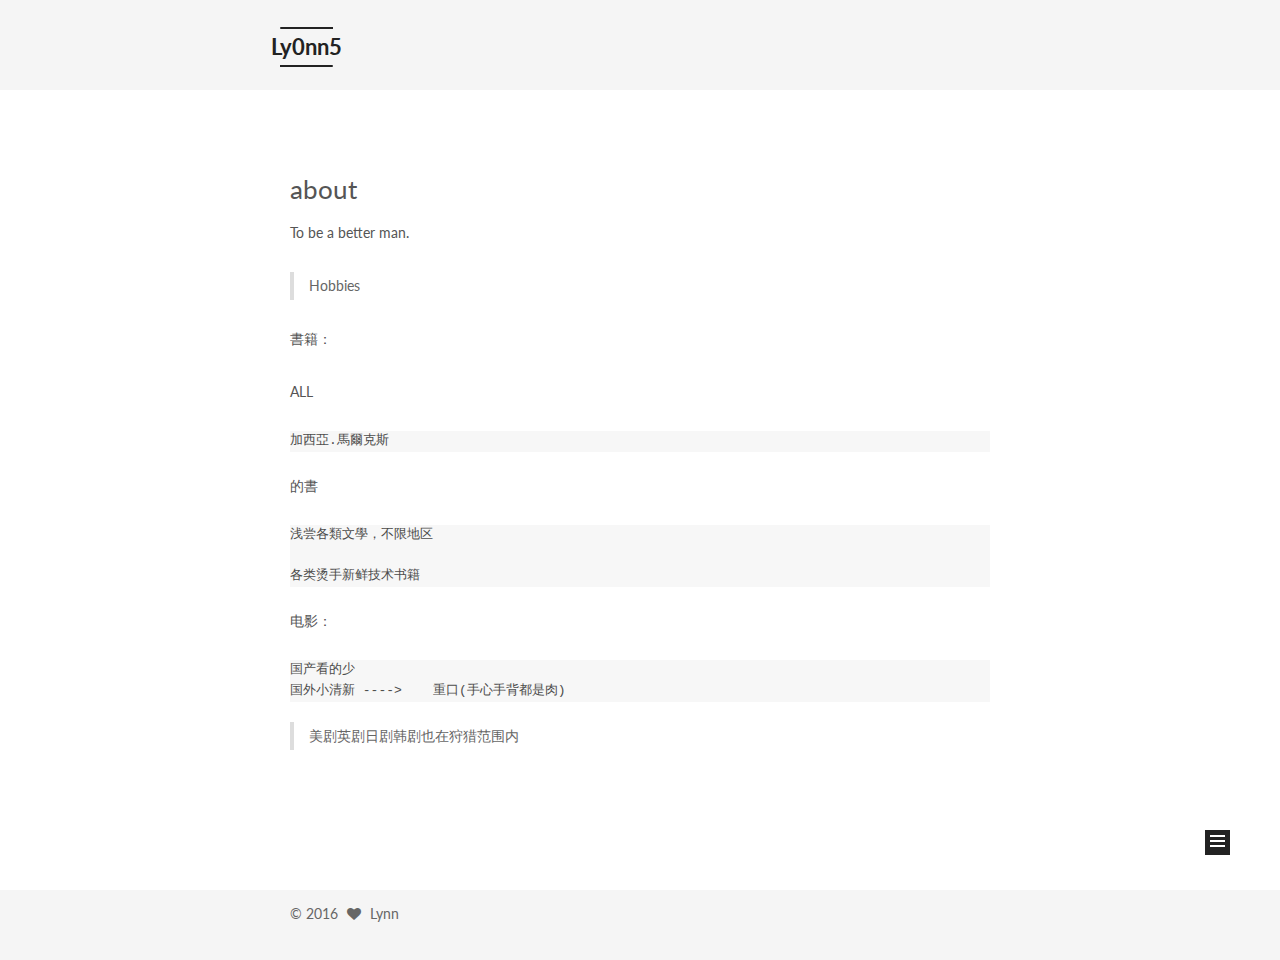
<file: about/index.html>
<!doctype html>



  


<html class="theme-next mist use-motion" lang="zh-Hans">
<head>
  <meta charset="UTF-8"/>
<meta http-equiv="X-UA-Compatible" content="IE=edge" />
<meta name="viewport" content="width=device-width, initial-scale=1, maximum-scale=1"/>



<meta http-equiv="Cache-Control" content="no-transform" />
<meta http-equiv="Cache-Control" content="no-siteapp" />












  
  
  <link href="/lib/fancybox/source/jquery.fancybox.css?v=2.1.5" rel="stylesheet" type="text/css" />




  
  
  
  

  
    
    
  

  

  

  

  

  
    
    
    <link href="//fonts.googleapis.com/css?family=Lato:300,300italic,400,400italic,700,700italic&subset=latin,latin-ext" rel="stylesheet" type="text/css">
  






<link href="/lib/font-awesome/css/font-awesome.min.css?v=4.6.2" rel="stylesheet" type="text/css" />

<link href="/css/main.css?v=5.1.0" rel="stylesheet" type="text/css" />


  <meta name="keywords" content="Hexo, NexT" />








  <link rel="shortcut icon" type="image/x-icon" href="/favicon.ico?v=5.1.0" />






<meta name="description" content="To be a better man.

Hobbies 

書籍：
ALL 
加西亞.馬爾克斯   
的書
浅尝各類文學，不限地区

各类烫手新鲜技术书籍
电影：
国产看的少
国外小清新 ----&amp;gt;    重口(手心手背都是肉)

美剧英剧日剧韩剧也在狩猎范围内">
<meta property="og:type" content="website">
<meta property="og:title" content="about">
<meta property="og:url" content="https://ly0nn5.github.io/about/index.html">
<meta property="og:site_name" content="Ly0nn5">
<meta property="og:description" content="To be a better man.

Hobbies 

書籍：
ALL 
加西亞.馬爾克斯   
的書
浅尝各類文學，不限地区

各类烫手新鲜技术书籍
电影：
国产看的少
国外小清新 ----&amp;gt;    重口(手心手背都是肉)

美剧英剧日剧韩剧也在狩猎范围内">
<meta property="og:updated_time" content="2016-11-26T13:16:04.410Z">
<meta name="twitter:card" content="summary">
<meta name="twitter:title" content="about">
<meta name="twitter:description" content="To be a better man.

Hobbies 

書籍：
ALL 
加西亞.馬爾克斯   
的書
浅尝各類文學，不限地区

各类烫手新鲜技术书籍
电影：
国产看的少
国外小清新 ----&amp;gt;    重口(手心手背都是肉)

美剧英剧日剧韩剧也在狩猎范围内">



<script type="text/javascript" id="hexo.configurations">
  var NexT = window.NexT || {};
  var CONFIG = {
    root: '/',
    scheme: 'Mist',
    sidebar: {"position":"left","display":"post"},
    fancybox: true,
    motion: true,
    duoshuo: {
      userId: '0',
      author: '博主'
    },
    algolia: {
      applicationID: '',
      apiKey: '',
      indexName: '',
      hits: {"per_page":10},
      labels: {"input_placeholder":"Search for Posts","hits_empty":"We didn't find any results for the search: ${query}","hits_stats":"${hits} results found in ${time} ms"}
    }
  };
</script>



  <link rel="canonical" href="https://ly0nn5.github.io/about/"/>





  <title>
  

  
    about | Ly0nn5
  
</title>
</head>

<body itemscope itemtype="http://schema.org/WebPage" lang="zh-Hans">

  



  <script type="text/javascript">
    var _hmt = _hmt || [];
    (function() {
      var hm = document.createElement("script");
      hm.src = "//hm.baidu.com/hm.js?88b8026457b31a79b41881d2153d2d45";
      var s = document.getElementsByTagName("script")[0];
      s.parentNode.insertBefore(hm, s);
    })();
  </script>








  
  
    
  

  <div class="container one-collumn sidebar-position-left  ">
    <div class="headband"></div>

    <header id="header" class="header" itemscope itemtype="http://schema.org/WPHeader">
      <div class="header-inner"><div class="site-meta ">
  

  <div class="custom-logo-site-title">
    <a href="/"  class="brand" rel="start">
      <span class="logo-line-before"><i></i></span>
      <span class="site-title">Ly0nn5</span>
      <span class="logo-line-after"><i></i></span>
    </a>
  </div>
  <p class="site-subtitle"></p>
</div>

<div class="site-nav-toggle">
  <button>
    <span class="btn-bar"></span>
    <span class="btn-bar"></span>
    <span class="btn-bar"></span>
  </button>
</div>

<nav class="site-nav">
  

  
    <ul id="menu" class="menu">
      
        
        <li class="menu-item menu-item-home">
          <a href="/" rel="section">
            
              <i class="menu-item-icon fa fa-fw fa-home"></i> <br />
            
            首页
          </a>
        </li>
      
        
        <li class="menu-item menu-item-categories">
          <a href="/categories" rel="section">
            
              <i class="menu-item-icon fa fa-fw fa-th"></i> <br />
            
            分类
          </a>
        </li>
      
        
        <li class="menu-item menu-item-about">
          <a href="/about" rel="section">
            
              <i class="menu-item-icon fa fa-fw fa-user"></i> <br />
            
            关于
          </a>
        </li>
      
        
        <li class="menu-item menu-item-archives">
          <a href="/archives" rel="section">
            
              <i class="menu-item-icon fa fa-fw fa-archive"></i> <br />
            
            归档
          </a>
        </li>
      
        
        <li class="menu-item menu-item-tags">
          <a href="/tags" rel="section">
            
              <i class="menu-item-icon fa fa-fw fa-tags"></i> <br />
            
            标签
          </a>
        </li>
      
        
        <li class="menu-item menu-item-commonweal">
          <a href="/404.html" rel="section">
            
              <i class="menu-item-icon fa fa-fw fa-heartbeat"></i> <br />
            
            公益404
          </a>
        </li>
      

      
        <li class="menu-item menu-item-search">
          
            <a href="javascript:;" class="popup-trigger">
          
            
              <i class="menu-item-icon fa fa-search fa-fw"></i> <br />
            
            搜索
          </a>
        </li>
      
    </ul>
  

  
    <div class="site-search">
      
  <div class="popup">
 <span class="search-icon fa fa-search"></span>
 <input type="text" id="local-search-input">
 <div id="local-search-result"></div>
 <span class="popup-btn-close">close</span>
</div>


    </div>
  
</nav>



 </div>
    </header>

    <main id="main" class="main">
      <div class="main-inner">
        <div class="content-wrap">
          <div id="content" class="content">
            

  <div id="posts" class="posts-expand">
  <header class="post-header">

	<h2 class="post-title" itemprop="name headline">about</h2>



</header>

    
    
      <p>To be a better man.</p>
<blockquote>
<p>Hobbies </p>
</blockquote>
<p>書籍：</p>
<p>ALL </p>
<pre><code>加西亞.馬爾克斯   
</code></pre><p>的書</p>
<pre><code>浅尝各類文學，不限地区

各类烫手新鲜技术书籍
</code></pre><p>电影：</p>
<pre><code>国产看的少
国外小清新 ----&gt;    重口(手心手背都是肉)
</code></pre><blockquote>
<p>美剧英剧日剧韩剧也在狩猎范围内</p>
</blockquote>

    
  </div>


          </div>
          


          
  <div class="comments" id="comments">
    
      <div class="ds-thread" data-thread-key="about/index.html"
           data-title="about" data-url="https://ly0nn5.github.io/about/index.html">
      </div>
    
  </div>


        </div>
        
          
  
  <div class="sidebar-toggle">
    <div class="sidebar-toggle-line-wrap">
      <span class="sidebar-toggle-line sidebar-toggle-line-first"></span>
      <span class="sidebar-toggle-line sidebar-toggle-line-middle"></span>
      <span class="sidebar-toggle-line sidebar-toggle-line-last"></span>
    </div>
  </div>

  <aside id="sidebar" class="sidebar">
    <div class="sidebar-inner">

      

      

      <section class="site-overview sidebar-panel sidebar-panel-active">
        <div class="site-author motion-element" itemprop="author" itemscope itemtype="http://schema.org/Person">
          <img class="site-author-image" itemprop="image"
               src="/images/detached.jpg"
               alt="Lynn" />
          <p class="site-author-name" itemprop="name">Lynn</p>
          <p class="site-description motion-element" itemprop="description">Another Ja0ck5.To be a better man</p>
        </div>
        <nav class="site-state motion-element">
          <div class="site-state-item site-state-posts">
            <a href="/archives">
              <span class="site-state-item-count">1</span>
              <span class="site-state-item-name">日志</span>
            </a>
          </div>

          

          

        </nav>

        

        <div class="links-of-author motion-element">
          
            
              <span class="links-of-author-item">
                <a href="https://github.com/Ly0nn5" target="_blank" title="GitHub">
                  
                    <i class="fa fa-fw fa-github"></i>
                  
                  GitHub
                </a>
              </span>
            
              <span class="links-of-author-item">
                <a href="http://weibo.com/u/3219018850?is_all=1" target="_blank" title="微博">
                  
                    <i class="fa fa-fw fa-globe"></i>
                  
                  微博
                </a>
              </span>
            
          
        </div>

        
        

        
        

        


      </section>

      

    </div>
  </aside>


        
      </div>
    </main>

    <footer id="footer" class="footer">
      <div class="footer-inner">
        <div class="copyright" >
  
  &copy; 
  <span itemprop="copyrightYear">2016</span>
  <span class="with-love">
    <i class="fa fa-heart"></i>
  </span>
  <span class="author" itemprop="copyrightHolder">Lynn</span>
</div>



        

        
      </div>
    </footer>

    <div class="back-to-top">
      <i class="fa fa-arrow-up"></i>
    </div>
  </div>

  

<script type="text/javascript">
  if (Object.prototype.toString.call(window.Promise) !== '[object Function]') {
    window.Promise = null;
  }
</script>









  



  
  <script type="text/javascript" src="/lib/jquery/index.js?v=2.1.3"></script>

  
  <script type="text/javascript" src="/lib/fastclick/lib/fastclick.min.js?v=1.0.6"></script>

  
  <script type="text/javascript" src="/lib/jquery_lazyload/jquery.lazyload.js?v=1.9.7"></script>

  
  <script type="text/javascript" src="/lib/velocity/velocity.min.js?v=1.2.1"></script>

  
  <script type="text/javascript" src="/lib/velocity/velocity.ui.min.js?v=1.2.1"></script>

  
  <script type="text/javascript" src="/lib/fancybox/source/jquery.fancybox.pack.js?v=2.1.5"></script>


  


  <script type="text/javascript" src="/js/src/utils.js?v=5.1.0"></script>

  <script type="text/javascript" src="/js/src/motion.js?v=5.1.0"></script>



  
  

  

  


  <script type="text/javascript" src="/js/src/bootstrap.js?v=5.1.0"></script>



  

  
    
  

  <script type="text/javascript">
    var duoshuoQuery = {short_name:"ja0ck5"};
    (function() {
      var ds = document.createElement('script');
      ds.type = 'text/javascript';ds.async = true;
      ds.id = 'duoshuo-script';
      ds.src = (document.location.protocol == 'https:' ? 'https:' : 'http:') + '//static.duoshuo.com/embed.js';
      ds.charset = 'UTF-8';
      (document.getElementsByTagName('head')[0]
      || document.getElementsByTagName('body')[0]).appendChild(ds);
    })();
  </script>

  
    
    
    <script src="/lib/ua-parser-js/dist/ua-parser.min.js?v=0.7.9"></script>
    <script src="/js/src/hook-duoshuo.js"></script>
  








  
  
  <script type="text/javascript">
    // Popup Window;
    var isfetched = false;
    // Search DB path;
    var search_path = "search.xml";
    if (search_path.length == 0) {
      search_path = "search.xml";
    }
    var path = "/" + search_path;
    // monitor main search box;

    function proceedsearch() {
      $("body").append('<div class="popoverlay">').css('overflow', 'hidden');
      $('.popup').toggle();
    }
    // search function;
    var searchFunc = function(path, search_id, content_id) {
      'use strict';
      $.ajax({
        url: path,
        dataType: "xml",
        async: true,
        success: function( xmlResponse ) {
          // get the contents from search data
          isfetched = true;
          $('.popup').detach().appendTo('.header-inner');
          var datas = $( "entry", xmlResponse ).map(function() {
            return {
              title: $( "title", this ).text(),
              content: $("content",this).text(),
              url: $( "url" , this).text()
            };
          }).get();
          var $input = document.getElementById(search_id);
          var $resultContent = document.getElementById(content_id);
          $input.addEventListener('input', function(){
            var matchcounts = 0;
            var str='<ul class=\"search-result-list\">';
            var keywords = this.value.trim().toLowerCase().split(/[\s\-]+/);
            $resultContent.innerHTML = "";
            if (this.value.trim().length > 1) {
              // perform local searching
              datas.forEach(function(data) {
                var isMatch = false;
                var content_index = [];
                var data_title = data.title.trim().toLowerCase();
                var data_content = data.content.trim().replace(/<[^>]+>/g,"").toLowerCase();
                var data_url = decodeURIComponent(data.url);
                var index_title = -1;
                var index_content = -1;
                var first_occur = -1;
                // only match artiles with not empty titles and contents
                if(data_title != '') {
                  keywords.forEach(function(keyword, i) {
                    index_title = data_title.indexOf(keyword);
                    index_content = data_content.indexOf(keyword);
                    if( index_title >= 0 || index_content >= 0 ){
                      isMatch = true;
                      if (i == 0) {
                        first_occur = index_content;
                      }
                    }

                  });
                }
                // show search results
                if (isMatch) {
                  matchcounts += 1;
                  str += "<li><a href='"+ data_url +"' class='search-result-title'>"+ data_title +"</a>";
                  var content = data.content.trim().replace(/<[^>]+>/g,"");
                  if (first_occur >= 0) {
                    // cut out 100 characters
                    var start = first_occur - 20;
                    var end = first_occur + 80;
                    if(start < 0){
                      start = 0;
                    }
                    if(start == 0){
                      end = 50;
                    }
                    if(end > content.length){
                      end = content.length;
                    }
                    var match_content = content.substring(start, end);
                    // highlight all keywords
                    keywords.forEach(function(keyword){
                      var regS = new RegExp(keyword, "gi");
                      match_content = match_content.replace(regS, "<b class=\"search-keyword\">"+keyword+"</b>");
                    });

                    str += "<p class=\"search-result\">" + match_content +"...</p>"
                  }
                  str += "</li>";
                }
              })};
            str += "</ul>";
            if (matchcounts == 0) { str = '<div id="no-result"><i class="fa fa-frown-o fa-5x" /></div>' }
            if (keywords == "") { str = '<div id="no-result"><i class="fa fa-search fa-5x" /></div>' }
            $resultContent.innerHTML = str;
          });
          proceedsearch();
        }
      });}

    // handle and trigger popup window;
    $('.popup-trigger').click(function(e) {
      e.stopPropagation();
      if (isfetched == false) {
        searchFunc(path, 'local-search-input', 'local-search-result');
      } else {
        proceedsearch();
      };
    });

    $('.popup-btn-close').click(function(e){
      $('.popup').hide();
      $(".popoverlay").remove();
      $('body').css('overflow', '');
    });
    $('.popup').click(function(e){
      e.stopPropagation();
    });
  </script>


  
  


  

  

  


</body>
</html>
</file>
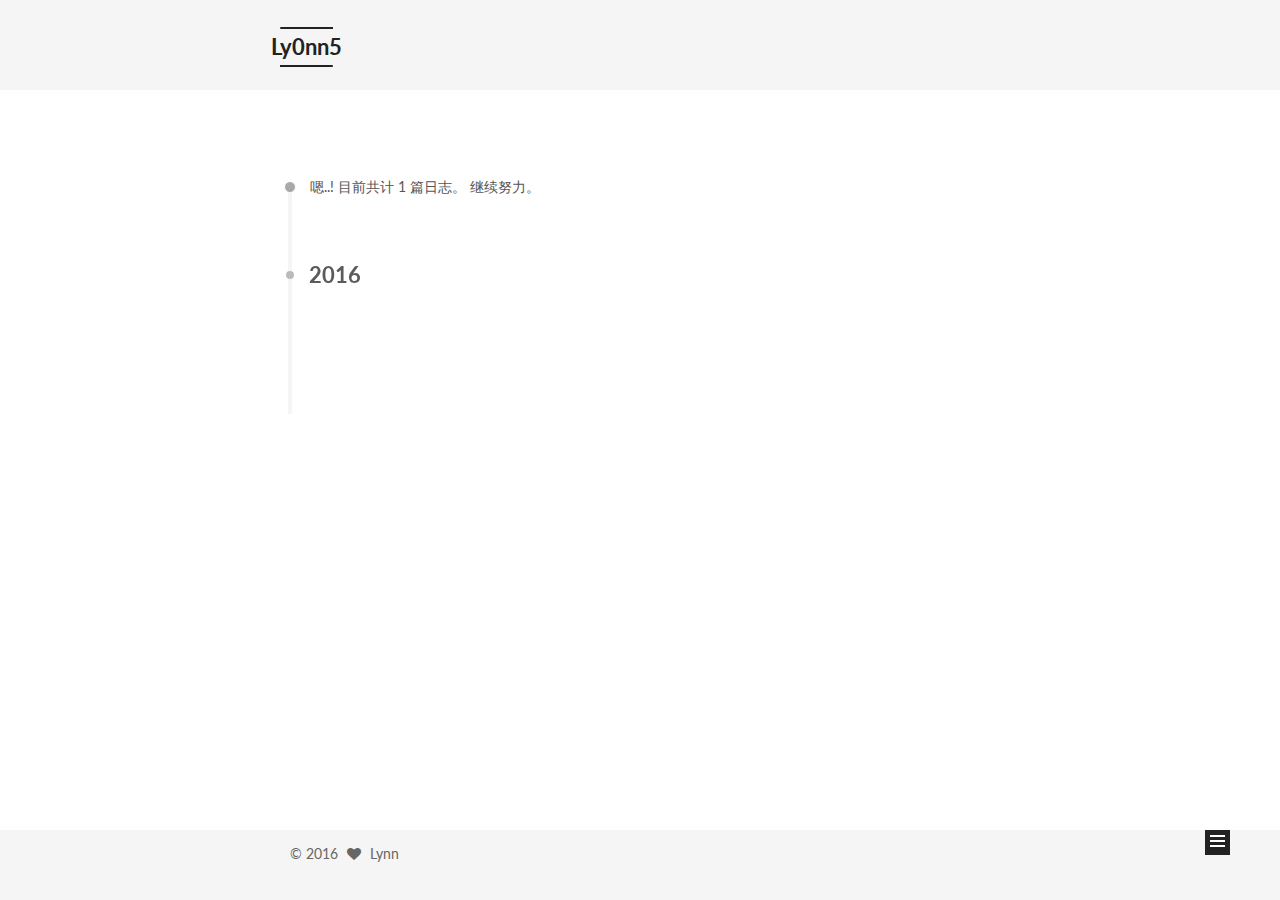
<file: archives/index.html>
<!doctype html>



  


<html class="theme-next mist use-motion" lang="zh-Hans">
<head>
  <meta charset="UTF-8"/>
<meta http-equiv="X-UA-Compatible" content="IE=edge" />
<meta name="viewport" content="width=device-width, initial-scale=1, maximum-scale=1"/>



<meta http-equiv="Cache-Control" content="no-transform" />
<meta http-equiv="Cache-Control" content="no-siteapp" />












  
  
  <link href="/lib/fancybox/source/jquery.fancybox.css?v=2.1.5" rel="stylesheet" type="text/css" />




  
  
  
  

  
    
    
  

  

  

  

  

  
    
    
    <link href="//fonts.googleapis.com/css?family=Lato:300,300italic,400,400italic,700,700italic&subset=latin,latin-ext" rel="stylesheet" type="text/css">
  






<link href="/lib/font-awesome/css/font-awesome.min.css?v=4.6.2" rel="stylesheet" type="text/css" />

<link href="/css/main.css?v=5.1.0" rel="stylesheet" type="text/css" />


  <meta name="keywords" content="Hexo, NexT" />








  <link rel="shortcut icon" type="image/x-icon" href="/favicon.ico?v=5.1.0" />






<meta name="description" content="Another Ja0ck5.To be a better man">
<meta property="og:type" content="website">
<meta property="og:title" content="Ly0nn5">
<meta property="og:url" content="https://ly0nn5.github.io/archives/index.html">
<meta property="og:site_name" content="Ly0nn5">
<meta property="og:description" content="Another Ja0ck5.To be a better man">
<meta name="twitter:card" content="summary">
<meta name="twitter:title" content="Ly0nn5">
<meta name="twitter:description" content="Another Ja0ck5.To be a better man">



<script type="text/javascript" id="hexo.configurations">
  var NexT = window.NexT || {};
  var CONFIG = {
    root: '/',
    scheme: 'Mist',
    sidebar: {"position":"left","display":"post"},
    fancybox: true,
    motion: true,
    duoshuo: {
      userId: '0',
      author: '博主'
    },
    algolia: {
      applicationID: '',
      apiKey: '',
      indexName: '',
      hits: {"per_page":10},
      labels: {"input_placeholder":"Search for Posts","hits_empty":"We didn't find any results for the search: ${query}","hits_stats":"${hits} results found in ${time} ms"}
    }
  };
</script>



  <link rel="canonical" href="https://ly0nn5.github.io/archives/"/>





  <title> 归档 | Ly0nn5 </title>
</head>

<body itemscope itemtype="http://schema.org/WebPage" lang="zh-Hans">

  



  <script type="text/javascript">
    var _hmt = _hmt || [];
    (function() {
      var hm = document.createElement("script");
      hm.src = "//hm.baidu.com/hm.js?88b8026457b31a79b41881d2153d2d45";
      var s = document.getElementsByTagName("script")[0];
      s.parentNode.insertBefore(hm, s);
    })();
  </script>








  
  
    
  

  <div class="container one-collumn sidebar-position-left  page-archive  ">
    <div class="headband"></div>

    <header id="header" class="header" itemscope itemtype="http://schema.org/WPHeader">
      <div class="header-inner"><div class="site-meta ">
  

  <div class="custom-logo-site-title">
    <a href="/"  class="brand" rel="start">
      <span class="logo-line-before"><i></i></span>
      <span class="site-title">Ly0nn5</span>
      <span class="logo-line-after"><i></i></span>
    </a>
  </div>
  <p class="site-subtitle"></p>
</div>

<div class="site-nav-toggle">
  <button>
    <span class="btn-bar"></span>
    <span class="btn-bar"></span>
    <span class="btn-bar"></span>
  </button>
</div>

<nav class="site-nav">
  

  
    <ul id="menu" class="menu">
      
        
        <li class="menu-item menu-item-home">
          <a href="/" rel="section">
            
              <i class="menu-item-icon fa fa-fw fa-home"></i> <br />
            
            首页
          </a>
        </li>
      
        
        <li class="menu-item menu-item-categories">
          <a href="/categories" rel="section">
            
              <i class="menu-item-icon fa fa-fw fa-th"></i> <br />
            
            分类
          </a>
        </li>
      
        
        <li class="menu-item menu-item-about">
          <a href="/about" rel="section">
            
              <i class="menu-item-icon fa fa-fw fa-user"></i> <br />
            
            关于
          </a>
        </li>
      
        
        <li class="menu-item menu-item-archives">
          <a href="/archives" rel="section">
            
              <i class="menu-item-icon fa fa-fw fa-archive"></i> <br />
            
            归档
          </a>
        </li>
      
        
        <li class="menu-item menu-item-tags">
          <a href="/tags" rel="section">
            
              <i class="menu-item-icon fa fa-fw fa-tags"></i> <br />
            
            标签
          </a>
        </li>
      
        
        <li class="menu-item menu-item-commonweal">
          <a href="/404.html" rel="section">
            
              <i class="menu-item-icon fa fa-fw fa-heartbeat"></i> <br />
            
            公益404
          </a>
        </li>
      

      
        <li class="menu-item menu-item-search">
          
            <a href="javascript:;" class="popup-trigger">
          
            
              <i class="menu-item-icon fa fa-search fa-fw"></i> <br />
            
            搜索
          </a>
        </li>
      
    </ul>
  

  
    <div class="site-search">
      
  <div class="popup">
 <span class="search-icon fa fa-search"></span>
 <input type="text" id="local-search-input">
 <div id="local-search-result"></div>
 <span class="popup-btn-close">close</span>
</div>


    </div>
  
</nav>



 </div>
    </header>

    <main id="main" class="main">
      <div class="main-inner">
        <div class="content-wrap">
          <div id="content" class="content">
            

  <section id="posts" class="posts-collapse">
    <span class="archive-move-on"></span>

    <span class="archive-page-counter">
      
      
      
        
      
      嗯..! 目前共计 1 篇日志。 继续努力。
    </span>

    

      
      
      

      
        
        <div class="collection-title">
          <h2 class="archive-year motion-element" id="archive-year-2016">2016</h2>
        </div>
      
      

      

  <article class="post post-type-normal" itemscope itemtype="http://schema.org/Article">
    <header class="post-header">

      <h1 class="post-title">
        
            <a class="post-title-link" href="/2016/11/26/hello-world/" itemprop="url">
              
                <span itemprop="name">Hello World</span>
              
            </a>
        
      </h1>

      <div class="post-meta">
        <time class="post-time" itemprop="dateCreated"
              datetime="2016-11-26T15:41:23+08:00"
              content="2016-11-26" >
          11-26
        </time>
      </div>

    </header>
  </article>



    

  </section>

  



          </div>
          


          

        </div>
        
          
  
  <div class="sidebar-toggle">
    <div class="sidebar-toggle-line-wrap">
      <span class="sidebar-toggle-line sidebar-toggle-line-first"></span>
      <span class="sidebar-toggle-line sidebar-toggle-line-middle"></span>
      <span class="sidebar-toggle-line sidebar-toggle-line-last"></span>
    </div>
  </div>

  <aside id="sidebar" class="sidebar">
    <div class="sidebar-inner">

      

      

      <section class="site-overview sidebar-panel sidebar-panel-active">
        <div class="site-author motion-element" itemprop="author" itemscope itemtype="http://schema.org/Person">
          <img class="site-author-image" itemprop="image"
               src="/images/detached.jpg"
               alt="Lynn" />
          <p class="site-author-name" itemprop="name">Lynn</p>
          <p class="site-description motion-element" itemprop="description">Another Ja0ck5.To be a better man</p>
        </div>
        <nav class="site-state motion-element">
          <div class="site-state-item site-state-posts">
            <a href="/archives">
              <span class="site-state-item-count">1</span>
              <span class="site-state-item-name">日志</span>
            </a>
          </div>

          

          

        </nav>

        

        <div class="links-of-author motion-element">
          
            
              <span class="links-of-author-item">
                <a href="https://github.com/Ly0nn5" target="_blank" title="GitHub">
                  
                    <i class="fa fa-fw fa-github"></i>
                  
                  GitHub
                </a>
              </span>
            
              <span class="links-of-author-item">
                <a href="http://weibo.com/u/3219018850?is_all=1" target="_blank" title="微博">
                  
                    <i class="fa fa-fw fa-globe"></i>
                  
                  微博
                </a>
              </span>
            
          
        </div>

        
        

        
        

        


      </section>

      

    </div>
  </aside>


        
      </div>
    </main>

    <footer id="footer" class="footer">
      <div class="footer-inner">
        <div class="copyright" >
  
  &copy; 
  <span itemprop="copyrightYear">2016</span>
  <span class="with-love">
    <i class="fa fa-heart"></i>
  </span>
  <span class="author" itemprop="copyrightHolder">Lynn</span>
</div>



        

        
      </div>
    </footer>

    <div class="back-to-top">
      <i class="fa fa-arrow-up"></i>
    </div>
  </div>

  

<script type="text/javascript">
  if (Object.prototype.toString.call(window.Promise) !== '[object Function]') {
    window.Promise = null;
  }
</script>









  



  
  <script type="text/javascript" src="/lib/jquery/index.js?v=2.1.3"></script>

  
  <script type="text/javascript" src="/lib/fastclick/lib/fastclick.min.js?v=1.0.6"></script>

  
  <script type="text/javascript" src="/lib/jquery_lazyload/jquery.lazyload.js?v=1.9.7"></script>

  
  <script type="text/javascript" src="/lib/velocity/velocity.min.js?v=1.2.1"></script>

  
  <script type="text/javascript" src="/lib/velocity/velocity.ui.min.js?v=1.2.1"></script>

  
  <script type="text/javascript" src="/lib/fancybox/source/jquery.fancybox.pack.js?v=2.1.5"></script>


  


  <script type="text/javascript" src="/js/src/utils.js?v=5.1.0"></script>

  <script type="text/javascript" src="/js/src/motion.js?v=5.1.0"></script>



  
  

  
  
    <script type="text/javascript" id="motion.page.archive">
      $('.archive-year').velocity('transition.slideLeftIn');
    </script>
  


  


  <script type="text/javascript" src="/js/src/bootstrap.js?v=5.1.0"></script>



  

  
    
  

  <script type="text/javascript">
    var duoshuoQuery = {short_name:"ja0ck5"};
    (function() {
      var ds = document.createElement('script');
      ds.type = 'text/javascript';ds.async = true;
      ds.id = 'duoshuo-script';
      ds.src = (document.location.protocol == 'https:' ? 'https:' : 'http:') + '//static.duoshuo.com/embed.js';
      ds.charset = 'UTF-8';
      (document.getElementsByTagName('head')[0]
      || document.getElementsByTagName('body')[0]).appendChild(ds);
    })();
  </script>

  
    
    
    <script src="/lib/ua-parser-js/dist/ua-parser.min.js?v=0.7.9"></script>
    <script src="/js/src/hook-duoshuo.js"></script>
  








  
  
  <script type="text/javascript">
    // Popup Window;
    var isfetched = false;
    // Search DB path;
    var search_path = "search.xml";
    if (search_path.length == 0) {
      search_path = "search.xml";
    }
    var path = "/" + search_path;
    // monitor main search box;

    function proceedsearch() {
      $("body").append('<div class="popoverlay">').css('overflow', 'hidden');
      $('.popup').toggle();
    }
    // search function;
    var searchFunc = function(path, search_id, content_id) {
      'use strict';
      $.ajax({
        url: path,
        dataType: "xml",
        async: true,
        success: function( xmlResponse ) {
          // get the contents from search data
          isfetched = true;
          $('.popup').detach().appendTo('.header-inner');
          var datas = $( "entry", xmlResponse ).map(function() {
            return {
              title: $( "title", this ).text(),
              content: $("content",this).text(),
              url: $( "url" , this).text()
            };
          }).get();
          var $input = document.getElementById(search_id);
          var $resultContent = document.getElementById(content_id);
          $input.addEventListener('input', function(){
            var matchcounts = 0;
            var str='<ul class=\"search-result-list\">';
            var keywords = this.value.trim().toLowerCase().split(/[\s\-]+/);
            $resultContent.innerHTML = "";
            if (this.value.trim().length > 1) {
              // perform local searching
              datas.forEach(function(data) {
                var isMatch = false;
                var content_index = [];
                var data_title = data.title.trim().toLowerCase();
                var data_content = data.content.trim().replace(/<[^>]+>/g,"").toLowerCase();
                var data_url = decodeURIComponent(data.url);
                var index_title = -1;
                var index_content = -1;
                var first_occur = -1;
                // only match artiles with not empty titles and contents
                if(data_title != '') {
                  keywords.forEach(function(keyword, i) {
                    index_title = data_title.indexOf(keyword);
                    index_content = data_content.indexOf(keyword);
                    if( index_title >= 0 || index_content >= 0 ){
                      isMatch = true;
                      if (i == 0) {
                        first_occur = index_content;
                      }
                    }

                  });
                }
                // show search results
                if (isMatch) {
                  matchcounts += 1;
                  str += "<li><a href='"+ data_url +"' class='search-result-title'>"+ data_title +"</a>";
                  var content = data.content.trim().replace(/<[^>]+>/g,"");
                  if (first_occur >= 0) {
                    // cut out 100 characters
                    var start = first_occur - 20;
                    var end = first_occur + 80;
                    if(start < 0){
                      start = 0;
                    }
                    if(start == 0){
                      end = 50;
                    }
                    if(end > content.length){
                      end = content.length;
                    }
                    var match_content = content.substring(start, end);
                    // highlight all keywords
                    keywords.forEach(function(keyword){
                      var regS = new RegExp(keyword, "gi");
                      match_content = match_content.replace(regS, "<b class=\"search-keyword\">"+keyword+"</b>");
                    });

                    str += "<p class=\"search-result\">" + match_content +"...</p>"
                  }
                  str += "</li>";
                }
              })};
            str += "</ul>";
            if (matchcounts == 0) { str = '<div id="no-result"><i class="fa fa-frown-o fa-5x" /></div>' }
            if (keywords == "") { str = '<div id="no-result"><i class="fa fa-search fa-5x" /></div>' }
            $resultContent.innerHTML = str;
          });
          proceedsearch();
        }
      });}

    // handle and trigger popup window;
    $('.popup-trigger').click(function(e) {
      e.stopPropagation();
      if (isfetched == false) {
        searchFunc(path, 'local-search-input', 'local-search-result');
      } else {
        proceedsearch();
      };
    });

    $('.popup-btn-close').click(function(e){
      $('.popup').hide();
      $(".popoverlay").remove();
      $('body').css('overflow', '');
    });
    $('.popup').click(function(e){
      e.stopPropagation();
    });
  </script>


  
  
    <script type="text/x-mathjax-config">
      MathJax.Hub.Config({
        tex2jax: {
          inlineMath: [ ['$','$'], ["\\(","\\)"]  ],
          processEscapes: true,
          skipTags: ['script', 'noscript', 'style', 'textarea', 'pre', 'code']
        }
      });
    </script>

    <script type="text/x-mathjax-config">
      MathJax.Hub.Queue(function() {
        var all = MathJax.Hub.getAllJax(), i;
        for (i=0; i < all.length; i += 1) {
          all[i].SourceElement().parentNode.className += ' has-jax';
        }
      });
    </script>
    <script type="text/javascript" src="//cdn.mathjax.org/mathjax/latest/MathJax.js?config=TeX-AMS-MML_HTMLorMML"></script>
  


  

  

  


</body>
</html>
</file>
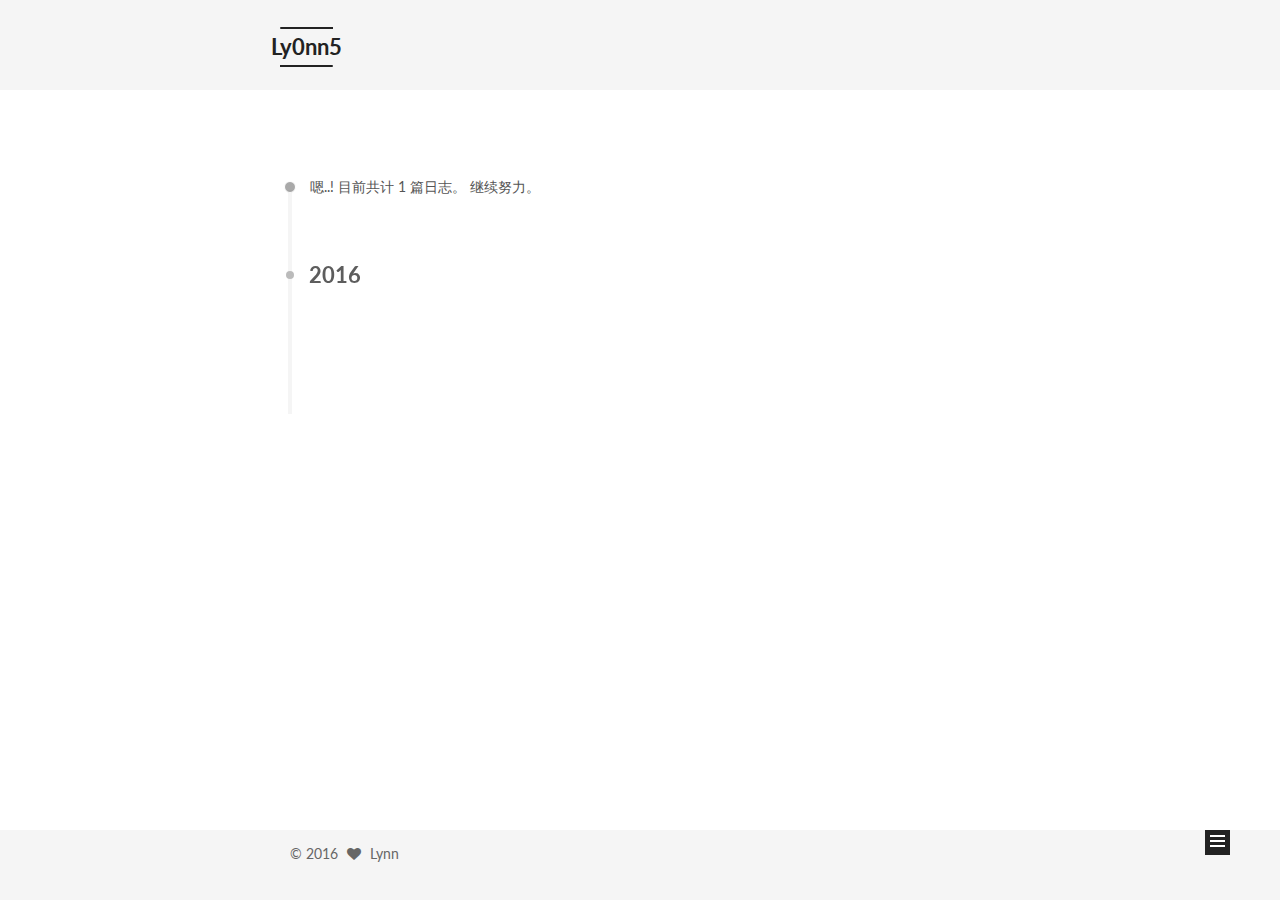
<file: archives/2016/index.html>
<!doctype html>



  


<html class="theme-next mist use-motion" lang="zh-Hans">
<head>
  <meta charset="UTF-8"/>
<meta http-equiv="X-UA-Compatible" content="IE=edge" />
<meta name="viewport" content="width=device-width, initial-scale=1, maximum-scale=1"/>



<meta http-equiv="Cache-Control" content="no-transform" />
<meta http-equiv="Cache-Control" content="no-siteapp" />












  
  
  <link href="/lib/fancybox/source/jquery.fancybox.css?v=2.1.5" rel="stylesheet" type="text/css" />




  
  
  
  

  
    
    
  

  

  

  

  

  
    
    
    <link href="//fonts.googleapis.com/css?family=Lato:300,300italic,400,400italic,700,700italic&subset=latin,latin-ext" rel="stylesheet" type="text/css">
  






<link href="/lib/font-awesome/css/font-awesome.min.css?v=4.6.2" rel="stylesheet" type="text/css" />

<link href="/css/main.css?v=5.1.0" rel="stylesheet" type="text/css" />


  <meta name="keywords" content="Hexo, NexT" />








  <link rel="shortcut icon" type="image/x-icon" href="/favicon.ico?v=5.1.0" />






<meta name="description" content="Another Ja0ck5.To be a better man">
<meta property="og:type" content="website">
<meta property="og:title" content="Ly0nn5">
<meta property="og:url" content="https://ly0nn5.github.io/archives/2016/index.html">
<meta property="og:site_name" content="Ly0nn5">
<meta property="og:description" content="Another Ja0ck5.To be a better man">
<meta name="twitter:card" content="summary">
<meta name="twitter:title" content="Ly0nn5">
<meta name="twitter:description" content="Another Ja0ck5.To be a better man">



<script type="text/javascript" id="hexo.configurations">
  var NexT = window.NexT || {};
  var CONFIG = {
    root: '/',
    scheme: 'Mist',
    sidebar: {"position":"left","display":"post"},
    fancybox: true,
    motion: true,
    duoshuo: {
      userId: '0',
      author: '博主'
    },
    algolia: {
      applicationID: '',
      apiKey: '',
      indexName: '',
      hits: {"per_page":10},
      labels: {"input_placeholder":"Search for Posts","hits_empty":"We didn't find any results for the search: ${query}","hits_stats":"${hits} results found in ${time} ms"}
    }
  };
</script>



  <link rel="canonical" href="https://ly0nn5.github.io/archives/2016/"/>





  <title> 归档 | Ly0nn5 </title>
</head>

<body itemscope itemtype="http://schema.org/WebPage" lang="zh-Hans">

  



  <script type="text/javascript">
    var _hmt = _hmt || [];
    (function() {
      var hm = document.createElement("script");
      hm.src = "//hm.baidu.com/hm.js?88b8026457b31a79b41881d2153d2d45";
      var s = document.getElementsByTagName("script")[0];
      s.parentNode.insertBefore(hm, s);
    })();
  </script>








  
  
    
  

  <div class="container one-collumn sidebar-position-left  page-archive  ">
    <div class="headband"></div>

    <header id="header" class="header" itemscope itemtype="http://schema.org/WPHeader">
      <div class="header-inner"><div class="site-meta ">
  

  <div class="custom-logo-site-title">
    <a href="/"  class="brand" rel="start">
      <span class="logo-line-before"><i></i></span>
      <span class="site-title">Ly0nn5</span>
      <span class="logo-line-after"><i></i></span>
    </a>
  </div>
  <p class="site-subtitle"></p>
</div>

<div class="site-nav-toggle">
  <button>
    <span class="btn-bar"></span>
    <span class="btn-bar"></span>
    <span class="btn-bar"></span>
  </button>
</div>

<nav class="site-nav">
  

  
    <ul id="menu" class="menu">
      
        
        <li class="menu-item menu-item-home">
          <a href="/" rel="section">
            
              <i class="menu-item-icon fa fa-fw fa-home"></i> <br />
            
            首页
          </a>
        </li>
      
        
        <li class="menu-item menu-item-categories">
          <a href="/categories" rel="section">
            
              <i class="menu-item-icon fa fa-fw fa-th"></i> <br />
            
            分类
          </a>
        </li>
      
        
        <li class="menu-item menu-item-about">
          <a href="/about" rel="section">
            
              <i class="menu-item-icon fa fa-fw fa-user"></i> <br />
            
            关于
          </a>
        </li>
      
        
        <li class="menu-item menu-item-archives">
          <a href="/archives" rel="section">
            
              <i class="menu-item-icon fa fa-fw fa-archive"></i> <br />
            
            归档
          </a>
        </li>
      
        
        <li class="menu-item menu-item-tags">
          <a href="/tags" rel="section">
            
              <i class="menu-item-icon fa fa-fw fa-tags"></i> <br />
            
            标签
          </a>
        </li>
      
        
        <li class="menu-item menu-item-commonweal">
          <a href="/404.html" rel="section">
            
              <i class="menu-item-icon fa fa-fw fa-heartbeat"></i> <br />
            
            公益404
          </a>
        </li>
      

      
        <li class="menu-item menu-item-search">
          
            <a href="javascript:;" class="popup-trigger">
          
            
              <i class="menu-item-icon fa fa-search fa-fw"></i> <br />
            
            搜索
          </a>
        </li>
      
    </ul>
  

  
    <div class="site-search">
      
  <div class="popup">
 <span class="search-icon fa fa-search"></span>
 <input type="text" id="local-search-input">
 <div id="local-search-result"></div>
 <span class="popup-btn-close">close</span>
</div>


    </div>
  
</nav>



 </div>
    </header>

    <main id="main" class="main">
      <div class="main-inner">
        <div class="content-wrap">
          <div id="content" class="content">
            

  <section id="posts" class="posts-collapse">
    <span class="archive-move-on"></span>

    <span class="archive-page-counter">
      
      
      
        
      
      嗯..! 目前共计 1 篇日志。 继续努力。
    </span>

    

      
      
      

      
        
        <div class="collection-title">
          <h2 class="archive-year motion-element" id="archive-year-2016">2016</h2>
        </div>
      
      

      

  <article class="post post-type-normal" itemscope itemtype="http://schema.org/Article">
    <header class="post-header">

      <h1 class="post-title">
        
            <a class="post-title-link" href="/2016/11/26/hello-world/" itemprop="url">
              
                <span itemprop="name">Hello World</span>
              
            </a>
        
      </h1>

      <div class="post-meta">
        <time class="post-time" itemprop="dateCreated"
              datetime="2016-11-26T15:41:23+08:00"
              content="2016-11-26" >
          11-26
        </time>
      </div>

    </header>
  </article>



    

  </section>

  



          </div>
          


          

        </div>
        
          
  
  <div class="sidebar-toggle">
    <div class="sidebar-toggle-line-wrap">
      <span class="sidebar-toggle-line sidebar-toggle-line-first"></span>
      <span class="sidebar-toggle-line sidebar-toggle-line-middle"></span>
      <span class="sidebar-toggle-line sidebar-toggle-line-last"></span>
    </div>
  </div>

  <aside id="sidebar" class="sidebar">
    <div class="sidebar-inner">

      

      

      <section class="site-overview sidebar-panel sidebar-panel-active">
        <div class="site-author motion-element" itemprop="author" itemscope itemtype="http://schema.org/Person">
          <img class="site-author-image" itemprop="image"
               src="/images/detached.jpg"
               alt="Lynn" />
          <p class="site-author-name" itemprop="name">Lynn</p>
          <p class="site-description motion-element" itemprop="description">Another Ja0ck5.To be a better man</p>
        </div>
        <nav class="site-state motion-element">
          <div class="site-state-item site-state-posts">
            <a href="/archives">
              <span class="site-state-item-count">1</span>
              <span class="site-state-item-name">日志</span>
            </a>
          </div>

          

          

        </nav>

        

        <div class="links-of-author motion-element">
          
            
              <span class="links-of-author-item">
                <a href="https://github.com/Ly0nn5" target="_blank" title="GitHub">
                  
                    <i class="fa fa-fw fa-github"></i>
                  
                  GitHub
                </a>
              </span>
            
              <span class="links-of-author-item">
                <a href="http://weibo.com/u/3219018850?is_all=1" target="_blank" title="微博">
                  
                    <i class="fa fa-fw fa-globe"></i>
                  
                  微博
                </a>
              </span>
            
          
        </div>

        
        

        
        

        


      </section>

      

    </div>
  </aside>


        
      </div>
    </main>

    <footer id="footer" class="footer">
      <div class="footer-inner">
        <div class="copyright" >
  
  &copy; 
  <span itemprop="copyrightYear">2016</span>
  <span class="with-love">
    <i class="fa fa-heart"></i>
  </span>
  <span class="author" itemprop="copyrightHolder">Lynn</span>
</div>



        

        
      </div>
    </footer>

    <div class="back-to-top">
      <i class="fa fa-arrow-up"></i>
    </div>
  </div>

  

<script type="text/javascript">
  if (Object.prototype.toString.call(window.Promise) !== '[object Function]') {
    window.Promise = null;
  }
</script>









  



  
  <script type="text/javascript" src="/lib/jquery/index.js?v=2.1.3"></script>

  
  <script type="text/javascript" src="/lib/fastclick/lib/fastclick.min.js?v=1.0.6"></script>

  
  <script type="text/javascript" src="/lib/jquery_lazyload/jquery.lazyload.js?v=1.9.7"></script>

  
  <script type="text/javascript" src="/lib/velocity/velocity.min.js?v=1.2.1"></script>

  
  <script type="text/javascript" src="/lib/velocity/velocity.ui.min.js?v=1.2.1"></script>

  
  <script type="text/javascript" src="/lib/fancybox/source/jquery.fancybox.pack.js?v=2.1.5"></script>


  


  <script type="text/javascript" src="/js/src/utils.js?v=5.1.0"></script>

  <script type="text/javascript" src="/js/src/motion.js?v=5.1.0"></script>



  
  

  
  
    <script type="text/javascript" id="motion.page.archive">
      $('.archive-year').velocity('transition.slideLeftIn');
    </script>
  


  


  <script type="text/javascript" src="/js/src/bootstrap.js?v=5.1.0"></script>



  

  
    
  

  <script type="text/javascript">
    var duoshuoQuery = {short_name:"ja0ck5"};
    (function() {
      var ds = document.createElement('script');
      ds.type = 'text/javascript';ds.async = true;
      ds.id = 'duoshuo-script';
      ds.src = (document.location.protocol == 'https:' ? 'https:' : 'http:') + '//static.duoshuo.com/embed.js';
      ds.charset = 'UTF-8';
      (document.getElementsByTagName('head')[0]
      || document.getElementsByTagName('body')[0]).appendChild(ds);
    })();
  </script>

  
    
    
    <script src="/lib/ua-parser-js/dist/ua-parser.min.js?v=0.7.9"></script>
    <script src="/js/src/hook-duoshuo.js"></script>
  








  
  
  <script type="text/javascript">
    // Popup Window;
    var isfetched = false;
    // Search DB path;
    var search_path = "search.xml";
    if (search_path.length == 0) {
      search_path = "search.xml";
    }
    var path = "/" + search_path;
    // monitor main search box;

    function proceedsearch() {
      $("body").append('<div class="popoverlay">').css('overflow', 'hidden');
      $('.popup').toggle();
    }
    // search function;
    var searchFunc = function(path, search_id, content_id) {
      'use strict';
      $.ajax({
        url: path,
        dataType: "xml",
        async: true,
        success: function( xmlResponse ) {
          // get the contents from search data
          isfetched = true;
          $('.popup').detach().appendTo('.header-inner');
          var datas = $( "entry", xmlResponse ).map(function() {
            return {
              title: $( "title", this ).text(),
              content: $("content",this).text(),
              url: $( "url" , this).text()
            };
          }).get();
          var $input = document.getElementById(search_id);
          var $resultContent = document.getElementById(content_id);
          $input.addEventListener('input', function(){
            var matchcounts = 0;
            var str='<ul class=\"search-result-list\">';
            var keywords = this.value.trim().toLowerCase().split(/[\s\-]+/);
            $resultContent.innerHTML = "";
            if (this.value.trim().length > 1) {
              // perform local searching
              datas.forEach(function(data) {
                var isMatch = false;
                var content_index = [];
                var data_title = data.title.trim().toLowerCase();
                var data_content = data.content.trim().replace(/<[^>]+>/g,"").toLowerCase();
                var data_url = decodeURIComponent(data.url);
                var index_title = -1;
                var index_content = -1;
                var first_occur = -1;
                // only match artiles with not empty titles and contents
                if(data_title != '') {
                  keywords.forEach(function(keyword, i) {
                    index_title = data_title.indexOf(keyword);
                    index_content = data_content.indexOf(keyword);
                    if( index_title >= 0 || index_content >= 0 ){
                      isMatch = true;
                      if (i == 0) {
                        first_occur = index_content;
                      }
                    }

                  });
                }
                // show search results
                if (isMatch) {
                  matchcounts += 1;
                  str += "<li><a href='"+ data_url +"' class='search-result-title'>"+ data_title +"</a>";
                  var content = data.content.trim().replace(/<[^>]+>/g,"");
                  if (first_occur >= 0) {
                    // cut out 100 characters
                    var start = first_occur - 20;
                    var end = first_occur + 80;
                    if(start < 0){
                      start = 0;
                    }
                    if(start == 0){
                      end = 50;
                    }
                    if(end > content.length){
                      end = content.length;
                    }
                    var match_content = content.substring(start, end);
                    // highlight all keywords
                    keywords.forEach(function(keyword){
                      var regS = new RegExp(keyword, "gi");
                      match_content = match_content.replace(regS, "<b class=\"search-keyword\">"+keyword+"</b>");
                    });

                    str += "<p class=\"search-result\">" + match_content +"...</p>"
                  }
                  str += "</li>";
                }
              })};
            str += "</ul>";
            if (matchcounts == 0) { str = '<div id="no-result"><i class="fa fa-frown-o fa-5x" /></div>' }
            if (keywords == "") { str = '<div id="no-result"><i class="fa fa-search fa-5x" /></div>' }
            $resultContent.innerHTML = str;
          });
          proceedsearch();
        }
      });}

    // handle and trigger popup window;
    $('.popup-trigger').click(function(e) {
      e.stopPropagation();
      if (isfetched == false) {
        searchFunc(path, 'local-search-input', 'local-search-result');
      } else {
        proceedsearch();
      };
    });

    $('.popup-btn-close').click(function(e){
      $('.popup').hide();
      $(".popoverlay").remove();
      $('body').css('overflow', '');
    });
    $('.popup').click(function(e){
      e.stopPropagation();
    });
  </script>


  
  
    <script type="text/x-mathjax-config">
      MathJax.Hub.Config({
        tex2jax: {
          inlineMath: [ ['$','$'], ["\\(","\\)"]  ],
          processEscapes: true,
          skipTags: ['script', 'noscript', 'style', 'textarea', 'pre', 'code']
        }
      });
    </script>

    <script type="text/x-mathjax-config">
      MathJax.Hub.Queue(function() {
        var all = MathJax.Hub.getAllJax(), i;
        for (i=0; i < all.length; i += 1) {
          all[i].SourceElement().parentNode.className += ' has-jax';
        }
      });
    </script>
    <script type="text/javascript" src="//cdn.mathjax.org/mathjax/latest/MathJax.js?config=TeX-AMS-MML_HTMLorMML"></script>
  


  

  

  


</body>
</html>
</file>
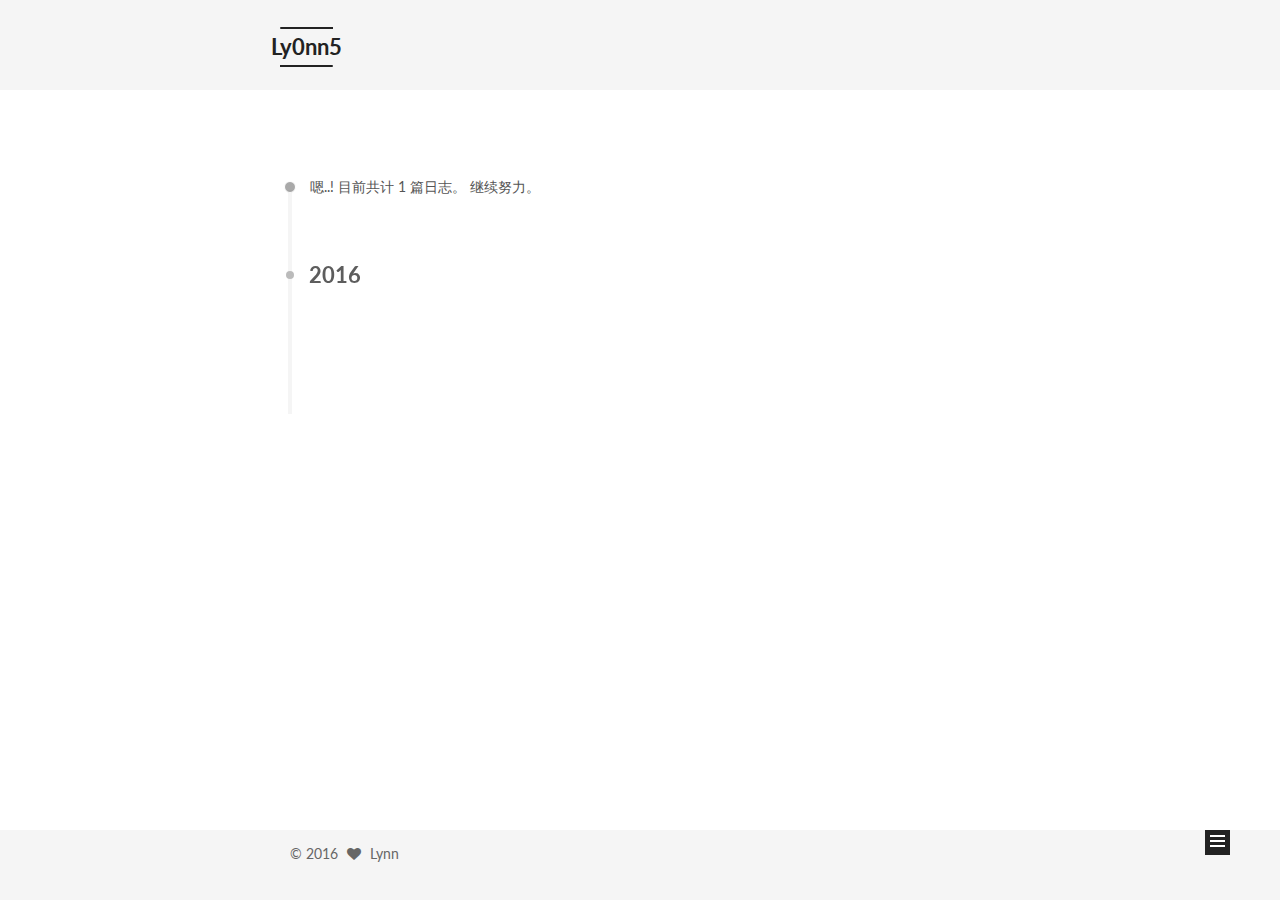
<file: archives/2016/11/index.html>
<!doctype html>



  


<html class="theme-next mist use-motion" lang="zh-Hans">
<head>
  <meta charset="UTF-8"/>
<meta http-equiv="X-UA-Compatible" content="IE=edge" />
<meta name="viewport" content="width=device-width, initial-scale=1, maximum-scale=1"/>



<meta http-equiv="Cache-Control" content="no-transform" />
<meta http-equiv="Cache-Control" content="no-siteapp" />












  
  
  <link href="/lib/fancybox/source/jquery.fancybox.css?v=2.1.5" rel="stylesheet" type="text/css" />




  
  
  
  

  
    
    
  

  

  

  

  

  
    
    
    <link href="//fonts.googleapis.com/css?family=Lato:300,300italic,400,400italic,700,700italic&subset=latin,latin-ext" rel="stylesheet" type="text/css">
  






<link href="/lib/font-awesome/css/font-awesome.min.css?v=4.6.2" rel="stylesheet" type="text/css" />

<link href="/css/main.css?v=5.1.0" rel="stylesheet" type="text/css" />


  <meta name="keywords" content="Hexo, NexT" />








  <link rel="shortcut icon" type="image/x-icon" href="/favicon.ico?v=5.1.0" />






<meta name="description" content="Another Ja0ck5.To be a better man">
<meta property="og:type" content="website">
<meta property="og:title" content="Ly0nn5">
<meta property="og:url" content="https://ly0nn5.github.io/archives/2016/11/index.html">
<meta property="og:site_name" content="Ly0nn5">
<meta property="og:description" content="Another Ja0ck5.To be a better man">
<meta name="twitter:card" content="summary">
<meta name="twitter:title" content="Ly0nn5">
<meta name="twitter:description" content="Another Ja0ck5.To be a better man">



<script type="text/javascript" id="hexo.configurations">
  var NexT = window.NexT || {};
  var CONFIG = {
    root: '/',
    scheme: 'Mist',
    sidebar: {"position":"left","display":"post"},
    fancybox: true,
    motion: true,
    duoshuo: {
      userId: '0',
      author: '博主'
    },
    algolia: {
      applicationID: '',
      apiKey: '',
      indexName: '',
      hits: {"per_page":10},
      labels: {"input_placeholder":"Search for Posts","hits_empty":"We didn't find any results for the search: ${query}","hits_stats":"${hits} results found in ${time} ms"}
    }
  };
</script>



  <link rel="canonical" href="https://ly0nn5.github.io/archives/2016/11/"/>





  <title> 归档 | Ly0nn5 </title>
</head>

<body itemscope itemtype="http://schema.org/WebPage" lang="zh-Hans">

  



  <script type="text/javascript">
    var _hmt = _hmt || [];
    (function() {
      var hm = document.createElement("script");
      hm.src = "//hm.baidu.com/hm.js?88b8026457b31a79b41881d2153d2d45";
      var s = document.getElementsByTagName("script")[0];
      s.parentNode.insertBefore(hm, s);
    })();
  </script>








  
  
    
  

  <div class="container one-collumn sidebar-position-left  page-archive  ">
    <div class="headband"></div>

    <header id="header" class="header" itemscope itemtype="http://schema.org/WPHeader">
      <div class="header-inner"><div class="site-meta ">
  

  <div class="custom-logo-site-title">
    <a href="/"  class="brand" rel="start">
      <span class="logo-line-before"><i></i></span>
      <span class="site-title">Ly0nn5</span>
      <span class="logo-line-after"><i></i></span>
    </a>
  </div>
  <p class="site-subtitle"></p>
</div>

<div class="site-nav-toggle">
  <button>
    <span class="btn-bar"></span>
    <span class="btn-bar"></span>
    <span class="btn-bar"></span>
  </button>
</div>

<nav class="site-nav">
  

  
    <ul id="menu" class="menu">
      
        
        <li class="menu-item menu-item-home">
          <a href="/" rel="section">
            
              <i class="menu-item-icon fa fa-fw fa-home"></i> <br />
            
            首页
          </a>
        </li>
      
        
        <li class="menu-item menu-item-categories">
          <a href="/categories" rel="section">
            
              <i class="menu-item-icon fa fa-fw fa-th"></i> <br />
            
            分类
          </a>
        </li>
      
        
        <li class="menu-item menu-item-about">
          <a href="/about" rel="section">
            
              <i class="menu-item-icon fa fa-fw fa-user"></i> <br />
            
            关于
          </a>
        </li>
      
        
        <li class="menu-item menu-item-archives">
          <a href="/archives" rel="section">
            
              <i class="menu-item-icon fa fa-fw fa-archive"></i> <br />
            
            归档
          </a>
        </li>
      
        
        <li class="menu-item menu-item-tags">
          <a href="/tags" rel="section">
            
              <i class="menu-item-icon fa fa-fw fa-tags"></i> <br />
            
            标签
          </a>
        </li>
      
        
        <li class="menu-item menu-item-commonweal">
          <a href="/404.html" rel="section">
            
              <i class="menu-item-icon fa fa-fw fa-heartbeat"></i> <br />
            
            公益404
          </a>
        </li>
      

      
        <li class="menu-item menu-item-search">
          
            <a href="javascript:;" class="popup-trigger">
          
            
              <i class="menu-item-icon fa fa-search fa-fw"></i> <br />
            
            搜索
          </a>
        </li>
      
    </ul>
  

  
    <div class="site-search">
      
  <div class="popup">
 <span class="search-icon fa fa-search"></span>
 <input type="text" id="local-search-input">
 <div id="local-search-result"></div>
 <span class="popup-btn-close">close</span>
</div>


    </div>
  
</nav>



 </div>
    </header>

    <main id="main" class="main">
      <div class="main-inner">
        <div class="content-wrap">
          <div id="content" class="content">
            

  <section id="posts" class="posts-collapse">
    <span class="archive-move-on"></span>

    <span class="archive-page-counter">
      
      
      
        
      
      嗯..! 目前共计 1 篇日志。 继续努力。
    </span>

    

      
      
      

      
        
        <div class="collection-title">
          <h2 class="archive-year motion-element" id="archive-year-2016">2016</h2>
        </div>
      
      

      

  <article class="post post-type-normal" itemscope itemtype="http://schema.org/Article">
    <header class="post-header">

      <h1 class="post-title">
        
            <a class="post-title-link" href="/2016/11/26/hello-world/" itemprop="url">
              
                <span itemprop="name">Hello World</span>
              
            </a>
        
      </h1>

      <div class="post-meta">
        <time class="post-time" itemprop="dateCreated"
              datetime="2016-11-26T15:41:23+08:00"
              content="2016-11-26" >
          11-26
        </time>
      </div>

    </header>
  </article>



    

  </section>

  



          </div>
          


          

        </div>
        
          
  
  <div class="sidebar-toggle">
    <div class="sidebar-toggle-line-wrap">
      <span class="sidebar-toggle-line sidebar-toggle-line-first"></span>
      <span class="sidebar-toggle-line sidebar-toggle-line-middle"></span>
      <span class="sidebar-toggle-line sidebar-toggle-line-last"></span>
    </div>
  </div>

  <aside id="sidebar" class="sidebar">
    <div class="sidebar-inner">

      

      

      <section class="site-overview sidebar-panel sidebar-panel-active">
        <div class="site-author motion-element" itemprop="author" itemscope itemtype="http://schema.org/Person">
          <img class="site-author-image" itemprop="image"
               src="/images/detached.jpg"
               alt="Lynn" />
          <p class="site-author-name" itemprop="name">Lynn</p>
          <p class="site-description motion-element" itemprop="description">Another Ja0ck5.To be a better man</p>
        </div>
        <nav class="site-state motion-element">
          <div class="site-state-item site-state-posts">
            <a href="/archives">
              <span class="site-state-item-count">1</span>
              <span class="site-state-item-name">日志</span>
            </a>
          </div>

          

          

        </nav>

        

        <div class="links-of-author motion-element">
          
            
              <span class="links-of-author-item">
                <a href="https://github.com/Ly0nn5" target="_blank" title="GitHub">
                  
                    <i class="fa fa-fw fa-github"></i>
                  
                  GitHub
                </a>
              </span>
            
              <span class="links-of-author-item">
                <a href="http://weibo.com/u/3219018850?is_all=1" target="_blank" title="微博">
                  
                    <i class="fa fa-fw fa-globe"></i>
                  
                  微博
                </a>
              </span>
            
          
        </div>

        
        

        
        

        


      </section>

      

    </div>
  </aside>


        
      </div>
    </main>

    <footer id="footer" class="footer">
      <div class="footer-inner">
        <div class="copyright" >
  
  &copy; 
  <span itemprop="copyrightYear">2016</span>
  <span class="with-love">
    <i class="fa fa-heart"></i>
  </span>
  <span class="author" itemprop="copyrightHolder">Lynn</span>
</div>



        

        
      </div>
    </footer>

    <div class="back-to-top">
      <i class="fa fa-arrow-up"></i>
    </div>
  </div>

  

<script type="text/javascript">
  if (Object.prototype.toString.call(window.Promise) !== '[object Function]') {
    window.Promise = null;
  }
</script>









  



  
  <script type="text/javascript" src="/lib/jquery/index.js?v=2.1.3"></script>

  
  <script type="text/javascript" src="/lib/fastclick/lib/fastclick.min.js?v=1.0.6"></script>

  
  <script type="text/javascript" src="/lib/jquery_lazyload/jquery.lazyload.js?v=1.9.7"></script>

  
  <script type="text/javascript" src="/lib/velocity/velocity.min.js?v=1.2.1"></script>

  
  <script type="text/javascript" src="/lib/velocity/velocity.ui.min.js?v=1.2.1"></script>

  
  <script type="text/javascript" src="/lib/fancybox/source/jquery.fancybox.pack.js?v=2.1.5"></script>


  


  <script type="text/javascript" src="/js/src/utils.js?v=5.1.0"></script>

  <script type="text/javascript" src="/js/src/motion.js?v=5.1.0"></script>



  
  

  
  
    <script type="text/javascript" id="motion.page.archive">
      $('.archive-year').velocity('transition.slideLeftIn');
    </script>
  


  


  <script type="text/javascript" src="/js/src/bootstrap.js?v=5.1.0"></script>



  

  
    
  

  <script type="text/javascript">
    var duoshuoQuery = {short_name:"ja0ck5"};
    (function() {
      var ds = document.createElement('script');
      ds.type = 'text/javascript';ds.async = true;
      ds.id = 'duoshuo-script';
      ds.src = (document.location.protocol == 'https:' ? 'https:' : 'http:') + '//static.duoshuo.com/embed.js';
      ds.charset = 'UTF-8';
      (document.getElementsByTagName('head')[0]
      || document.getElementsByTagName('body')[0]).appendChild(ds);
    })();
  </script>

  
    
    
    <script src="/lib/ua-parser-js/dist/ua-parser.min.js?v=0.7.9"></script>
    <script src="/js/src/hook-duoshuo.js"></script>
  








  
  
  <script type="text/javascript">
    // Popup Window;
    var isfetched = false;
    // Search DB path;
    var search_path = "search.xml";
    if (search_path.length == 0) {
      search_path = "search.xml";
    }
    var path = "/" + search_path;
    // monitor main search box;

    function proceedsearch() {
      $("body").append('<div class="popoverlay">').css('overflow', 'hidden');
      $('.popup').toggle();
    }
    // search function;
    var searchFunc = function(path, search_id, content_id) {
      'use strict';
      $.ajax({
        url: path,
        dataType: "xml",
        async: true,
        success: function( xmlResponse ) {
          // get the contents from search data
          isfetched = true;
          $('.popup').detach().appendTo('.header-inner');
          var datas = $( "entry", xmlResponse ).map(function() {
            return {
              title: $( "title", this ).text(),
              content: $("content",this).text(),
              url: $( "url" , this).text()
            };
          }).get();
          var $input = document.getElementById(search_id);
          var $resultContent = document.getElementById(content_id);
          $input.addEventListener('input', function(){
            var matchcounts = 0;
            var str='<ul class=\"search-result-list\">';
            var keywords = this.value.trim().toLowerCase().split(/[\s\-]+/);
            $resultContent.innerHTML = "";
            if (this.value.trim().length > 1) {
              // perform local searching
              datas.forEach(function(data) {
                var isMatch = false;
                var content_index = [];
                var data_title = data.title.trim().toLowerCase();
                var data_content = data.content.trim().replace(/<[^>]+>/g,"").toLowerCase();
                var data_url = decodeURIComponent(data.url);
                var index_title = -1;
                var index_content = -1;
                var first_occur = -1;
                // only match artiles with not empty titles and contents
                if(data_title != '') {
                  keywords.forEach(function(keyword, i) {
                    index_title = data_title.indexOf(keyword);
                    index_content = data_content.indexOf(keyword);
                    if( index_title >= 0 || index_content >= 0 ){
                      isMatch = true;
                      if (i == 0) {
                        first_occur = index_content;
                      }
                    }

                  });
                }
                // show search results
                if (isMatch) {
                  matchcounts += 1;
                  str += "<li><a href='"+ data_url +"' class='search-result-title'>"+ data_title +"</a>";
                  var content = data.content.trim().replace(/<[^>]+>/g,"");
                  if (first_occur >= 0) {
                    // cut out 100 characters
                    var start = first_occur - 20;
                    var end = first_occur + 80;
                    if(start < 0){
                      start = 0;
                    }
                    if(start == 0){
                      end = 50;
                    }
                    if(end > content.length){
                      end = content.length;
                    }
                    var match_content = content.substring(start, end);
                    // highlight all keywords
                    keywords.forEach(function(keyword){
                      var regS = new RegExp(keyword, "gi");
                      match_content = match_content.replace(regS, "<b class=\"search-keyword\">"+keyword+"</b>");
                    });

                    str += "<p class=\"search-result\">" + match_content +"...</p>"
                  }
                  str += "</li>";
                }
              })};
            str += "</ul>";
            if (matchcounts == 0) { str = '<div id="no-result"><i class="fa fa-frown-o fa-5x" /></div>' }
            if (keywords == "") { str = '<div id="no-result"><i class="fa fa-search fa-5x" /></div>' }
            $resultContent.innerHTML = str;
          });
          proceedsearch();
        }
      });}

    // handle and trigger popup window;
    $('.popup-trigger').click(function(e) {
      e.stopPropagation();
      if (isfetched == false) {
        searchFunc(path, 'local-search-input', 'local-search-result');
      } else {
        proceedsearch();
      };
    });

    $('.popup-btn-close').click(function(e){
      $('.popup').hide();
      $(".popoverlay").remove();
      $('body').css('overflow', '');
    });
    $('.popup').click(function(e){
      e.stopPropagation();
    });
  </script>


  
  
    <script type="text/x-mathjax-config">
      MathJax.Hub.Config({
        tex2jax: {
          inlineMath: [ ['$','$'], ["\\(","\\)"]  ],
          processEscapes: true,
          skipTags: ['script', 'noscript', 'style', 'textarea', 'pre', 'code']
        }
      });
    </script>

    <script type="text/x-mathjax-config">
      MathJax.Hub.Queue(function() {
        var all = MathJax.Hub.getAllJax(), i;
        for (i=0; i < all.length; i += 1) {
          all[i].SourceElement().parentNode.className += ' has-jax';
        }
      });
    </script>
    <script type="text/javascript" src="//cdn.mathjax.org/mathjax/latest/MathJax.js?config=TeX-AMS-MML_HTMLorMML"></script>
  


  

  

  


</body>
</html>
</file>
<file: css/main.css>
/* normalize.css v3.0.2 | MIT License | git.io/normalize */
html {
  font-family: sans-serif; /* 1 */
  -ms-text-size-adjust: 100%; /* 2 */
  -webkit-text-size-adjust: 100%; /* 2 */
}
body {
  margin: 0;
}
article,
aside,
details,
figcaption,
figure,
footer,
header,
hgroup,
main,
menu,
nav,
section,
summary {
  display: block;
}
audio,
canvas,
progress,
video {
  display: inline-block; /* 1 */
  vertical-align: baseline; /* 2 */
}
audio:not([controls]) {
  display: none;
  height: 0;
}
[hidden],
template {
  display: none;
}
a {
  background-color: transparent;
}
a:active,
a:hover {
  outline: 0;
}
abbr[title] {
  border-bottom: 1px dotted;
}
b,
strong {
  font-weight: bold;
}
dfn {
  font-style: italic;
}
h1 {
  font-size: 2em;
  margin: 0.67em 0;
}
mark {
  background: #ff0;
  color: #000;
}
small {
  font-size: 80%;
}
sub,
sup {
  font-size: 75%;
  line-height: 0;
  position: relative;
  vertical-align: baseline;
}
sup {
  top: -0.5em;
}
sub {
  bottom: -0.25em;
}
img {
  border: 0;
}
svg:not(:root) {
  overflow: hidden;
}
figure {
  margin: 1em 40px;
}
hr {
  -moz-box-sizing: content-box;
  box-sizing: content-box;
  height: 0;
}
pre {
  overflow: auto;
}
code,
kbd,
pre,
samp {
  font-family: monospace, monospace;
  font-size: 1em;
}
button,
input,
optgroup,
select,
textarea {
  color: inherit; /* 1 */
  font: inherit; /* 2 */
  margin: 0; /* 3 */
}
button {
  overflow: visible;
}
button,
select {
  text-transform: none;
}
button,
html input[type="button"],
input[type="reset"],
input[type="submit"] {
  -webkit-appearance: button; /* 2 */
  cursor: pointer; /* 3 */
}
button[disabled],
html input[disabled] {
  cursor: default;
}
button::-moz-focus-inner,
input::-moz-focus-inner {
  border: 0;
  padding: 0;
}
input {
  line-height: normal;
}
input[type="checkbox"],
input[type="radio"] {
  box-sizing: border-box; /* 1 */
  padding: 0; /* 2 */
}
input[type="number"]::-webkit-inner-spin-button,
input[type="number"]::-webkit-outer-spin-button {
  height: auto;
}
input[type="search"] {
  -webkit-appearance: textfield; /* 1 */
  -moz-box-sizing: content-box;
  -webkit-box-sizing: content-box; /* 2 */
  box-sizing: content-box;
}
input[type="search"]::-webkit-search-cancel-button,
input[type="search"]::-webkit-search-decoration {
  -webkit-appearance: none;
}
fieldset {
  border: 1px solid #c0c0c0;
  margin: 0 2px;
  padding: 0.35em 0.625em 0.75em;
}
legend {
  border: 0; /* 1 */
  padding: 0; /* 2 */
}
textarea {
  overflow: auto;
}
optgroup {
  font-weight: bold;
}
table {
  border-collapse: collapse;
  border-spacing: 0;
}
td,
th {
  padding: 0;
}
::selection {
  background: #262a30;
  color: #fff;
}
body {
  position: relative;
  font-family: 'Lato', "PingFang SC", "Microsoft YaHei", sans-serif;
  font-size: 14px;
  line-height: 2;
  color: #555;
  background: #fff;
}
@media (max-width: 767px) {
  body {
    padding-right: 0 !important;
  }
}
@media (min-width: 768px) and (max-width: 991px) {
  body {
    padding-right: 0 !important;
  }
}
@media (min-width: 1600px) {
  body {
    font-size: 16px;
  }
}
h1,
h2,
h3,
h4,
h5,
h6 {
  margin: 0;
  padding: 0;
  font-weight: bold;
  line-height: 1.5;
  font-family: 'Lato', "PingFang SC", "Microsoft YaHei", sans-serif;
}
h2,
h3,
h4,
h5,
h6 {
  margin: 20px 0 15px;
}
h1 {
  font-size: 24px;
}
@media (max-width: 767px) {
  h1 {
    font-size: 20px;
  }
}
h2 {
  font-size: 22px;
}
@media (max-width: 767px) {
  h2 {
    font-size: 18px;
  }
}
h3 {
  font-size: 20px;
}
@media (max-width: 767px) {
  h3 {
    font-size: 16px;
  }
}
h4 {
  font-size: 18px;
}
@media (max-width: 767px) {
  h4 {
    font-size: 14px;
  }
}
h5 {
  font-size: 16px;
}
@media (max-width: 767px) {
  h5 {
    font-size: 12px;
  }
}
h6 {
  font-size: 14px;
}
@media (max-width: 767px) {
  h6 {
    font-size: 10px;
  }
}
p {
  margin: 0 0 25px 0;
}
a {
  color: #555;
  text-decoration: none;
  border-bottom: 1px solid #999;
  word-wrap: break-word;
}
a:hover {
  color: #222;
  border-bottom-color: #222;
}
ul {
  list-style: none;
}
blockquote {
  margin: 0;
  padding: 0;
}
img {
  display: block;
  margin: auto;
  max-width: 100%;
  height: auto;
}
hr {
  margin: 40px 0;
  height: 3px;
  border: none;
  background-color: #ddd;
  background-image: repeating-linear-gradient(-45deg, #fff, #fff 4px, transparent 4px, transparent 8px);
}
blockquote {
  padding: 0 15px;
  color: #666;
  border-left: 4px solid #ddd;
}
blockquote cite::before {
  content: "-";
  padding: 0 5px;
}
dt {
  font-weight: 700;
}
dd {
  margin: 0;
  padding: 0;
}
.text-left {
  text-align: left;
}
.text-center {
  text-align: center;
}
.text-right {
  text-align: right;
}
.text-justify {
  text-align: justify;
}
.text-nowrap {
  white-space: nowrap;
}
.text-lowercase {
  text-transform: lowercase;
}
.text-uppercase {
  text-transform: uppercase;
}
.text-capitalize {
  text-transform: capitalize;
}
.center-block {
  display: block;
  margin-left: auto;
  margin-right: auto;
}
.clearfix:before,
.clearfix:after {
  content: " ";
  display: table;
}
.clearfix:after {
  clear: both;
}
.pullquote {
  width: 45%;
}
.pullquote.left {
  float: left;
  margin-left: 5px;
  margin-right: 10px;
}
.pullquote.right {
  float: right;
  margin-left: 10px;
  margin-right: 5px;
}
.affix.affix.affix {
  position: fixed;
}
.translation {
  margin-top: -20px;
  font-size: 14px;
  color: #999;
}
.scrollbar-measure {
  width: 100px;
  height: 100px;
  overflow: scroll;
  position: absolute;
  top: -9999px;
}
.use-motion .motion-element {
  opacity: 0;
}
#local-search-input {
  padding: 3px;
  border: none;
  text-indent: 14px;
  border-radius: 0;
  width: 140px;
  outline: none;
  border-bottom: 1px solid #999;
  background: inherit;
  opacity: 0.5;
}
#local-search-input:focus {
  opacity: 1;
}
.search-icon {
  position: absolute;
  top: 9px;
}
table {
  margin: 20px 0;
  width: 100%;
  border-collapse: collapse;
  border-spacing: 0;
  border: 1px solid #ddd;
  font-size: 14px;
  table-layout: fixed;
  word-wrap: break-all;
}
table>tbody>tr:nth-of-type(odd) {
  background-color: #f9f9f9;
}
table>tbody>tr:hover {
  background-color: #f5f5f5;
}
caption,
th,
td {
  padding: 8px;
  text-align: left;
  vertical-align: middle;
  font-weight: normal;
}
th,
td {
  border-bottom: 3px solid #ddd;
  border-right: 1px solid #eee;
}
th {
  padding-bottom: 10px;
  font-weight: 700;
}
td {
  border-bottom-width: 1px;
}
html,
body {
  height: 100%;
}
.container {
  position: relative;
  min-height: 100%;
}
.header-inner {
  margin: 0 auto;
  padding: 100px 0 70px;
  width: 700px;
}
@media (min-width: 1600px) {
  .container .header-inner {
    width: 900px;
  }
}
.main {
  padding-bottom: 150px;
}
.main-inner {
  margin: 0 auto;
  width: 700px;
}
@media (min-width: 1600px) {
  .container .main-inner {
    width: 900px;
  }
}
.footer {
  position: absolute;
  left: 0;
  bottom: 0;
  width: 100%;
  min-height: 50px;
}
.footer-inner {
  box-sizing: border-box;
  margin: 20px auto;
  width: 700px;
}
@media (min-width: 1600px) {
  .container .footer-inner {
    width: 900px;
  }
}
pre,
.highlight {
  overflow: auto;
  margin: 20px 0;
  padding: 0;
  font-size: 13px;
  color: #4d4d4c;
  background: #f7f7f7;
  line-height: 1.6;
}
pre,
code {
  font-family: consolas, Menlo, "PingFang SC", "Microsoft YaHei", monospace;
}
code {
  padding: 2px 4px;
  word-wrap: break-word;
  color: #4d4d4c;
  background: #f7f7f7;
  border-radius: 3px;
  font-size: 13px;
}
pre code {
  padding: 0;
  color: #4d4d4c;
  background: none;
  text-shadow: none;
}
.highlight {
  border-radius: 1px;
}
.highlight pre {
  border: none;
  margin: 0;
  padding: 10px 0;
}
.highlight table {
  margin: 0;
  width: auto;
  border: none;
}
.highlight td {
  border: none;
  padding: 0;
}
.highlight figcaption {
  font-size: 1em;
  color: #4d4d4c;
  line-height: 1em;
  margin-bottom: 1em;
}
.highlight figcaption:before,
.highlight figcaption:after {
  content: " ";
  display: table;
}
.highlight figcaption:after {
  clear: both;
}
.highlight figcaption a {
  float: right;
  color: #4d4d4c;
}
.highlight figcaption a:hover {
  border-bottom-color: #4d4d4c;
}
.highlight .gutter pre {
  padding-left: 10px;
  padding-right: 10px;
  color: #869194;
  text-align: right;
  background-color: #eff2f3;
}
.highlight .code pre {
  padding-left: 10px;
  padding-right: 10px;
  background-color: #f7f7f7;
}
.highlight .line {
  height: 20px;
}
.gutter {
  -webkit-user-select: none;
  -moz-user-select: none;
  -ms-user-select: none;
  user-select: none;
}
.gist table {
  width: auto;
}
.gist table td {
  border: none;
}
pre .deletion {
  background: #fdd;
}
pre .addition {
  background: #dfd;
}
pre .meta {
  color: #8959a8;
}
pre .comment {
  color: #8e908c;
}
pre .variable,
pre .attribute,
pre .tag,
pre .regexp,
pre .ruby .constant,
pre .xml .tag .title,
pre .xml .pi,
pre .xml .doctype,
pre .html .doctype,
pre .css .id,
pre .css .class,
pre .css .pseudo {
  color: #c82829;
}
pre .number,
pre .preprocessor,
pre .built_in,
pre .literal,
pre .params,
pre .constant,
pre .command {
  color: #f5871f;
}
pre .ruby .class .title,
pre .css .rules .attribute,
pre .string,
pre .value,
pre .inheritance,
pre .header,
pre .ruby .symbol,
pre .xml .cdata,
pre .special,
pre .number,
pre .formula {
  color: #718c00;
}
pre .title,
pre .css .hexcolor {
  color: #3e999f;
}
pre .function,
pre .python .decorator,
pre .python .title,
pre .ruby .function .title,
pre .ruby .title .keyword,
pre .perl .sub,
pre .javascript .title,
pre .coffeescript .title {
  color: #4271ae;
}
pre .keyword,
pre .javascript .function {
  color: #8959a8;
}
.full-image.full-image.full-image {
  border: none;
  max-width: 100%;
  width: auto;
  margin: 20px auto;
}
@media (min-width: 992px) {
  .full-image.full-image.full-image {
    max-width: none;
    width: 126%;
    margin: 0 -13%;
  }
}
.blockquote-center,
.page-home .post-type-quote blockquote,
.page-post-detail .post-type-quote blockquote {
  position: relative;
  margin: 40px 0;
  padding: 0;
  border-left: none;
  text-align: center;
}
.blockquote-center::before,
.page-home .post-type-quote blockquote::before,
.page-post-detail .post-type-quote blockquote::before,
.blockquote-center::after,
.page-home .post-type-quote blockquote::after,
.page-post-detail .post-type-quote blockquote::after {
  position: absolute;
  content: ' ';
  display: block;
  width: 100%;
  height: 24px;
  opacity: 0.2;
  background-repeat: no-repeat;
  background-position: 0 -6px;
  background-size: 22px 22px;
}
.blockquote-center::before,
.page-home .post-type-quote blockquote::before,
.page-post-detail .post-type-quote blockquote::before {
  top: -20px;
  background-image: url("../images/quote-l.svg");
  border-top: 1px solid #ccc;
}
.blockquote-center::after,
.page-home .post-type-quote blockquote::after,
.page-post-detail .post-type-quote blockquote::after {
  bottom: -20px;
  background-image: url("../images/quote-r.svg");
  border-bottom: 1px solid #ccc;
  background-position: 100% 8px;
}
.blockquote-center p,
.page-home .post-type-quote blockquote p,
.page-post-detail .post-type-quote blockquote p,
.blockquote-center div,
.page-home .post-type-quote blockquote div,
.page-post-detail .post-type-quote blockquote div {
  text-align: center;
}
.post .post-body .group-picture img {
  box-sizing: border-box;
  padding: 0 3px;
  border: none;
}
.post .group-picture-row {
  overflow: hidden;
  margin-top: 6px;
}
.post .group-picture-row:first-child {
  margin-top: 0;
}
.post .group-picture-column {
  float: left;
}
.page-post-detail .post-body .group-picture-column {
  float: none;
  margin-top: 10px;
  width: auto !important;
}
.page-post-detail .post-body .group-picture-column img {
  margin: 0 auto;
}
.page-archive .group-picture-container {
  overflow: hidden;
}
.page-archive .group-picture-row {
  float: left;
}
.page-archive .group-picture-row:first-child {
  margin-top: 6px;
}
.page-archive .group-picture-column {
  max-width: 150px;
  max-height: 150px;
}
.note {
  padding: 20px;
  margin: 20px 0;
  border: 1px solid #eee;
  border-left-width: 5px;
  border-radius: 3px;
}
.note h2,
.note h3,
.note h4,
.note h5,
.note h6 {
  margin-top: 0;
  margin-bottom: 5px;
}
.note p:last-child {
  margin-bottom: 0;
}
.note code {
  border-radius: 3px;
}
.note+.note {
  margin-top: -5px;
}
.default {
  border-left-color: #777;
}
.default h2,
.default h3,
.default h4,
.default h5,
.default h6 {
  color: #777;
}
.primary {
  border-left-color: #428bca;
}
.primary h2,
.primary h3,
.primary h4,
.primary h5,
.primary h6 {
  color: #428bca;
}
.success {
  border-left-color: #5cb85c;
}
.success h2,
.success h3,
.success h4,
.success h5,
.success h6 {
  color: #5cb85c;
}
.danger {
  border-left-color: #d9534f;
}
.danger h2,
.danger h3,
.danger h4,
.danger h5,
.danger h6 {
  color: #d9534f;
}
.warning {
  border-left-color: #f0ad4e;
}
.warning h2,
.warning h3,
.warning h4,
.warning h5,
.warning h6 {
  color: #f0ad4e;
}
.info {
  border-left-color: #5bc0de;
}
.info h2,
.info h3,
.info h4,
.info h5,
.info h6 {
  color: #5bc0de;
}
.btn {
  display: inline-block;
  padding: 0 20px;
  font-size: 14px;
  color: #fff;
  background: #222;
  border: 2px solid #222;
  text-decoration: none;
  border-radius: 0;
  transition-property: background-color;
  transition-duration: 0.2s;
  transition-timing-function: ease-in-out;
  transition-delay: 0s;
}
.btn:hover,
.post-more-link .btn:hover {
  border-color: #222;
  color: #222;
  background: #fff;
}
.btn-bar {
  display: block;
  width: 22px;
  height: 2px;
  background: #555;
  border-radius: 1px;
}
.btn-bar+.btn-bar {
  margin-top: 4px;
}
.pagination {
  margin: 120px 0 40px;
  text-align: center;
  border-top: 1px solid #eee;
}
.page-number-basic,
.pagination .prev,
.pagination .next,
.pagination .page-number,
.pagination .space {
  display: inline-block;
  position: relative;
  top: -1px;
  margin: 0 10px;
  padding: 0 10px;
  line-height: 30px;
}
@media (max-width: 767px) {
  .page-number-basic,
  .pagination .prev,
  .pagination .next,
  .pagination .page-number,
  .pagination .space {
    margin: 0 5px;
  }
}
.pagination .prev,
.pagination .next,
.pagination .page-number {
  border-bottom: 0;
  border-top: 1px solid #eee;
  transition-property: border-color;
  transition-duration: 0.2s;
  transition-timing-function: ease-in-out;
  transition-delay: 0s;
}
.pagination .prev:hover,
.pagination .next:hover,
.pagination .page-number:hover {
  border-top-color: #222;
}
.pagination .space {
  padding: 0;
  margin: 0;
}
.pagination .prev {
  margin-left: 0;
}
.pagination .next {
  margin-right: 0;
}
.pagination .page-number.current {
  color: #fff;
  background: #ccc;
  border-top-color: #ccc;
}
@media (max-width: 767px) {
  .pagination {
    border-top: none;
  }
  .pagination .prev,
  .pagination .next,
  .pagination .page-number {
    margin-bottom: 10px;
    border-top: 0;
    border-bottom: 1px solid #eee;
  }
  .pagination .prev:hover,
  .pagination .next:hover,
  .pagination .page-number:hover {
    border-bottom-color: #222;
  }
}
.comments {
  margin: 60px 20px 0;
}
.tag-cloud {
  text-align: center;
}
.tag-cloud a {
  display: inline-block;
  margin: 10px;
}
.back-to-top {
  box-sizing: border-box;
  position: fixed;
  bottom: -100px;
  right: 50px;
  z-index: 1050;
  padding: 0 6px;
  width: 25px;
  background: #222;
  font-size: 12px;
  opacity: 1;
  color: #fff;
  cursor: pointer;
  text-align: center;
  -webkit-transform: translateZ(0);
  transition-property: bottom;
  transition-duration: 0.2s;
  transition-timing-function: ease-in-out;
  transition-delay: 0s;
}
@media (max-width: 767px) {
  .back-to-top {
    display: none;
  }
}
@media (min-width: 768px) and (max-width: 991px) {
  .back-to-top {
    display: none;
  }
}
.back-to-top.back-to-top-on {
  bottom: 19px;
}
.header {
  background: #fff;
}
.header-inner {
  position: relative;
}
.headband {
  height: 3px;
  background: #222;
}
.site-meta {
  margin: 0;
  text-align: left;
}
@media (max-width: 767px) {
  .site-meta {
    text-align: center;
  }
}
.brand {
  position: relative;
  display: inline-block;
  padding: 0 40px;
  color: #222;
  background: #222;
  border-bottom: none;
}
.brand:hover {
  color: #222;
}
.logo {
  display: inline-block;
  margin-right: 5px;
  line-height: 36px;
  vertical-align: top;
}
.site-title {
  display: inline-block;
  vertical-align: top;
  line-height: 36px;
  font-size: 20px;
  font-weight: normal;
  font-family: 'Lato', "PingFang SC", "Microsoft YaHei", sans-serif;
}
.site-subtitle {
  margin-top: 10px;
  font-size: 13px;
  color: #999;
}
.use-motion .brand {
  opacity: 0;
}
.use-motion .logo,
.use-motion .site-title,
.use-motion .site-subtitle {
  opacity: 0;
  position: relative;
  top: -10px;
}
.site-nav-toggle {
  display: none;
  position: absolute;
  top: 10px;
  left: 10px;
}
@media (max-width: 767px) {
  .site-nav-toggle {
    display: block;
  }
}
.site-nav-toggle button {
  margin-top: 2px;
  padding: 9px 10px;
  background: transparent;
  border: none;
}
@media (max-width: 767px) {
  .site-nav {
    display: none;
    margin: 0 -10px;
    padding: 0 10px;
    clear: both;
    border-top: 1px solid #ddd;
  }
}
@media (min-width: 768px) and (max-width: 991px) {
  .site-nav {
    display: block !important;
  }
}
@media (min-width: 992px) {
  .site-nav {
    display: block !important;
  }
}
.menu {
  margin-top: 20px;
  padding-left: 0;
  text-align: center;
}
.menu .menu-item {
  display: inline-block;
  margin: 0 10px;
}
@media screen and (max-width: 767px) {
  .menu .menu-item {
    margin-top: 10px;
  }
}
.menu .menu-item a {
  display: block;
  font-size: 13px;
  text-transform: capitalize;
  line-height: inherit;
  border-bottom: 1px solid transparent;
  transition-property: border-color;
  transition-duration: 0.2s;
  transition-timing-function: ease-in-out;
  transition-delay: 0s;
}
.menu .menu-item a:hover {
  border-bottom-color: #222;
}
.menu .menu-item .fa {
  margin-right: 5px;
}
.use-motion .menu-item {
  opacity: 0;
}
.post-body {
  font-family: 'Lato', "PingFang SC", "Microsoft YaHei", sans-serif;
}
@media (max-width: 767px) {
  .post-body {
    word-break: break-word;
  }
}
.post-body .fancybox img {
  display: block !important;
  margin: 0 auto;
  cursor: pointer;
  cursor: zoom-in;
  cursor: -webkit-zoom-in;
}
.post-body .image-caption,
.post-body .figure .caption {
  margin: 10px auto 15px;
  text-align: center;
  font-size: 14px;
  color: #999;
  font-weight: bold;
  line-height: 1;
}
.post-sticky-flag {
  display: inline-block;
  font-size: 16px;
  -ms-transform: rotate(30deg);
  -webkit-transform: rotate(30deg);
  -moz-transform: rotate(30deg);
  -ms-transform: rotate(30deg);
  -o-transform: rotate(30deg);
  transform: rotate(30deg);
}
.posts-expand {
  padding-top: 40px;
}
@media (max-width: 767px) {
  .posts-expand {
    margin: 0 20px;
  }
  .post-body pre,
  .post-body .highlight {
    padding: 10px;
  }
  .post-body pre .gutter pre,
  .post-body .highlight .gutter pre {
    padding-right: 10px;
  }
}
@media (min-width: 992px) {
  .posts-expand .post-body {
    text-align: justify;
  }
}
.posts-expand .post-body h2,
.posts-expand .post-body h3,
.posts-expand .post-body h4,
.posts-expand .post-body h5,
.posts-expand .post-body h6 {
  padding-top: 10px;
}
.posts-expand .post-body h2 .header-anchor,
.posts-expand .post-body h3 .header-anchor,
.posts-expand .post-body h4 .header-anchor,
.posts-expand .post-body h5 .header-anchor,
.posts-expand .post-body h6 .header-anchor {
  float: right;
  margin-left: 10px;
  color: #ccc;
  border-bottom-style: none;
  visibility: hidden;
}
.posts-expand .post-body h2 .header-anchor:hover,
.posts-expand .post-body h3 .header-anchor:hover,
.posts-expand .post-body h4 .header-anchor:hover,
.posts-expand .post-body h5 .header-anchor:hover,
.posts-expand .post-body h6 .header-anchor:hover {
  color: inherit;
}
.posts-expand .post-body h2:hover .header-anchor,
.posts-expand .post-body h3:hover .header-anchor,
.posts-expand .post-body h4:hover .header-anchor,
.posts-expand .post-body h5:hover .header-anchor,
.posts-expand .post-body h6:hover .header-anchor {
  visibility: visible;
}
.posts-expand .post-body ul li {
  list-style: circle;
}
.posts-expand .post-body img {
  box-sizing: border-box;
  margin: auto;
  padding: 3px;
  border: 1px solid #ddd;
}
.posts-expand .fancybox img {
  margin: 0 auto;
}
@media (max-width: 767px) {
  .posts-collapse {
    margin: 0 20px;
  }
  .posts-collapse .post-title,
  .posts-collapse .post-meta {
    display: block;
    width: auto;
    text-align: left;
  }
}
.posts-collapse {
  position: relative;
  z-index: 1010;
  margin-left: 0;
}
.posts-collapse::after {
  content: " ";
  position: absolute;
  top: 20px;
  left: 0;
  margin-left: -2px;
  width: 4px;
  height: 100%;
  background: #f5f5f5;
  z-index: -1;
}
@media (max-width: 767px) {
  .posts-collapse {
    margin: 0 20px;
  }
}
.posts-collapse .collection-title {
  position: relative;
  margin: 60px 0;
}
.posts-collapse .collection-title h2 {
  margin-left: 20px;
}
.posts-collapse .collection-title small {
  color: #bbb;
}
.posts-collapse .collection-title::before {
  content: " ";
  position: absolute;
  left: 0;
  top: 50%;
  margin-left: -4px;
  margin-top: -4px;
  width: 8px;
  height: 8px;
  background: #bbb;
  border-radius: 50%;
}
.posts-collapse .post {
  margin: 30px 0;
}
.posts-collapse .post-header {
  position: relative;
  transition-duration: 0.2s;
  transition-timing-function: ease-in-out;
  transition-delay: 0s;
  transition-property: border;
  border-bottom: 1px dashed #ccc;
}
.posts-collapse .post-header::before {
  content: " ";
  position: absolute;
  left: 0;
  top: 12px;
  width: 6px;
  height: 6px;
  margin-left: -4px;
  background: #bbb;
  border-radius: 50%;
  border: 1px solid #fff;
  transition-duration: 0.2s;
  transition-timing-function: ease-in-out;
  transition-delay: 0s;
  transition-property: background;
}
.posts-collapse .post-header:hover {
  border-bottom-color: #666;
}
.posts-collapse .post-header:hover::before {
  background: #222;
}
.posts-collapse .post-meta {
  position: absolute;
  font-size: 12px;
  left: 20px;
  top: 5px;
}
.posts-collapse .post-comments-count {
  display: none;
}
.posts-collapse .post-title {
  margin-left: 60px;
  font-size: 16px;
  font-weight: normal;
  line-height: inherit;
}
.posts-collapse .post-title::after {
  margin-left: 3px;
  opacity: 0.6;
}
.posts-collapse .post-title a {
  color: #666;
  border-bottom: none;
}
.page-home .post-type-quote .post-header,
.page-post-detail .post-type-quote .post-header,
.page-home .post-type-quote .post-tags,
.page-post-detail .post-type-quote .post-tags {
  display: none;
}
.posts-expand .post-title {
  font-size: 26px;
  text-align: center;
  word-break: break-word;
  font-weight: 400;
}
@media (max-width: 767px) {
  .posts-expand .post-title {
    font-size: 22px;
  }
}
.posts-expand .post-title-link {
  display: inline-block;
  position: relative;
  color: #555;
  border-bottom: none;
  line-height: 1.2;
  vertical-align: top;
}
.posts-expand .post-title-link::before {
  content: "";
  position: absolute;
  width: 100%;
  height: 2px;
  bottom: 0;
  left: 0;
  background-color: #000;
  visibility: hidden;
  -webkit-transform: scaleX(0);
  -moz-transform: scaleX(0);
  -ms-transform: scaleX(0);
  -o-transform: scaleX(0);
  transform: scaleX(0);
  transition-duration: 0.2s;
  transition-timing-function: ease-in-out;
  transition-delay: 0s;
}
.posts-expand .post-title-link:hover::before {
  visibility: visible;
  -webkit-transform: scaleX(1);
  -moz-transform: scaleX(1);
  -ms-transform: scaleX(1);
  -o-transform: scaleX(1);
  transform: scaleX(1);
}
.posts-expand .post-title-link .fa {
  font-size: 16px;
}
.posts-expand .post-meta {
  margin: 3px 0 60px 0;
  color: #999;
  font-family: 'Lato', "PingFang SC", "Microsoft YaHei", sans-serif;
  font-size: 12px;
  text-align: center;
}
.posts-expand .post-meta .post-category-list {
  display: inline-block;
  margin: 0;
  padding: 3px;
}
.posts-expand .post-meta .post-category-list-link {
  color: #999;
}
.posts-expand .post-meta .post-description {
  font-size: 14px;
  margin-top: 2px;
}
.post-meta-divider {
  margin: 0 0.5em;
}
.post-meta-item-icon {
  display: none;
  margin-right: 3px;
}
@media (min-width: 768px) and (max-width: 991px) {
  .post-meta-item-icon {
    display: inline-block;
  }
}
@media (max-width: 767px) {
  .post-meta-item-icon {
    display: inline-block;
  }
}
@media (min-width: 768px) and (max-width: 991px) {
  .post-meta-item-text {
    display: none;
  }
}
@media (max-width: 767px) {
  .post-meta-item-text {
    display: none;
  }
}
@media (max-width: 767px) {
  .posts-expand .post-comments-count {
    display: none;
  }
}
.post-more-link {
  margin-top: 50px;
}
.post-more-link .btn {
  color: #555;
  font-size: 14px;
  background: transparent;
  border-radius: 0;
  line-height: 2;
}
.posts-expand .post-tags {
  margin-top: 40px;
  text-align: center;
}
.posts-expand .post-tags a {
  display: inline-block;
  margin-right: 10px;
  font-size: 13px;
}
.post-nav {
  display: table;
  margin-top: 60px;
  width: 100%;
  border-top: 1px solid #eee;
}
.post-nav-divider {
  display: table-cell;
  width: 10%;
}
.post-nav-item {
  display: table-cell;
  padding: 10px 0 0 0;
  width: 45%;
  vertical-align: top;
}
.post-nav-item a {
  position: relative;
  display: block;
  line-height: 25px;
  font-size: 14px;
  color: #555;
  border-bottom: none;
}
.post-nav-item a:hover {
  color: #222;
  border-bottom: none;
}
.post-nav-item a:active {
  top: 2px;
}
.post-nav-item .fa {
  position: absolute;
  top: 8px;
  left: 0;
  font-size: 12px;
}
.post-nav-next a {
  padding-left: 15px;
}
.post-nav-prev {
  text-align: right;
}
.post-nav-prev a {
  padding-right: 15px;
}
.post-nav-prev .fa {
  right: 0;
  left: auto;
}
.posts-expand .post-eof {
  display: block;
  margin: 80px auto 60px;
  width: 8%;
  height: 1px;
  background: #ccc;
  text-align: center;
}
.post:last-child .post-eof.post-eof.post-eof {
  display: none;
}
.post-gallery {
  display: table;
  table-layout: fixed;
  width: 100%;
  border-collapse: separate;
}
.post-gallery-row {
  display: table-row;
}
.post-gallery .post-gallery-img {
  display: table-cell;
  text-align: center;
  vertical-align: middle;
  border: none;
}
.post-gallery .post-gallery-img img {
  max-width: 100%;
  max-height: 100%;
  border: none;
}
.fancybox-close,
.fancybox-close:hover {
  border: none;
}
#rewardButton {
  cursor: pointer;
  border: 0;
  outline: 0;
  border-radius: 100%;
  padding: 0;
  margin: 0;
  letter-spacing: normal;
  text-transform: none;
  text-indent: 0px;
  text-shadow: none;
}
#rewardButton span {
  display: inline-block;
  width: 80px;
  height: 35px;
  border-radius: 5px;
  color: #fff;
  font-weight: 400;
  font-style: normal;
  font-variant: normal;
  font-stretch: normal;
  font-size: 18px;
  font-family: "Microsoft Yahei";
  background: #f44336;
}
#rewardButton span:hover {
  background: #f7877f;
}
#QR {
  padding-top: 20px;
}
#QR a {
  border: 0;
}
#QR img {
  width: 180px;
  max-width: 100%;
  display: inline-block;
  margin: 0.8em 2em 0 2em;
}
#wechat:hover p {
  animation: roll 0.1s infinite linear;
  -webkit-animation: roll 0.1s infinite linear;
  -moz-animation: roll 0.1s infinite linear;
}
#alipay:hover p {
  animation: roll 0.1s infinite linear;
  -webkit-animation: roll 0.1s infinite linear;
  -moz-animation: roll 0.1s infinite linear;
}
@-moz-keyframes roll {
  from {
    -webkit-transform: rotateZ(30deg);
    -moz-transform: rotateZ(30deg);
    -ms-transform: rotateZ(30deg);
    -o-transform: rotateZ(30deg);
    transform: rotateZ(30deg);
  }
  to {
    -webkit-transform: rotateZ(-30deg);
    -moz-transform: rotateZ(-30deg);
    -ms-transform: rotateZ(-30deg);
    -o-transform: rotateZ(-30deg);
    transform: rotateZ(-30deg);
  }
}
@-webkit-keyframes roll {
  from {
    -webkit-transform: rotateZ(30deg);
    -moz-transform: rotateZ(30deg);
    -ms-transform: rotateZ(30deg);
    -o-transform: rotateZ(30deg);
    transform: rotateZ(30deg);
  }
  to {
    -webkit-transform: rotateZ(-30deg);
    -moz-transform: rotateZ(-30deg);
    -ms-transform: rotateZ(-30deg);
    -o-transform: rotateZ(-30deg);
    transform: rotateZ(-30deg);
  }
}
@-o-keyframes roll {
  from {
    -webkit-transform: rotateZ(30deg);
    -moz-transform: rotateZ(30deg);
    -ms-transform: rotateZ(30deg);
    -o-transform: rotateZ(30deg);
    transform: rotateZ(30deg);
  }
  to {
    -webkit-transform: rotateZ(-30deg);
    -moz-transform: rotateZ(-30deg);
    -ms-transform: rotateZ(-30deg);
    -o-transform: rotateZ(-30deg);
    transform: rotateZ(-30deg);
  }
}
@keyframes roll {
  from {
    -webkit-transform: rotateZ(30deg);
    -moz-transform: rotateZ(30deg);
    -ms-transform: rotateZ(30deg);
    -o-transform: rotateZ(30deg);
    transform: rotateZ(30deg);
  }
  to {
    -webkit-transform: rotateZ(-30deg);
    -moz-transform: rotateZ(-30deg);
    -ms-transform: rotateZ(-30deg);
    -o-transform: rotateZ(-30deg);
    transform: rotateZ(-30deg);
  }
}
.sidebar {
  position: fixed;
  right: 0;
  top: 0;
  bottom: 0;
  width: 0;
  z-index: 1040;
  box-shadow: inset 0 2px 6px #000;
  background: #222;
  -webkit-transform: translateZ(0);
}
.sidebar a {
  color: #999;
  border-bottom-color: #555;
}
.sidebar a:hover {
  color: #eee;
}
@media (min-width: 768px) and (max-width: 991px) {
  .sidebar {
    display: none !important;
  }
}
@media (max-width: 767px) {
  .sidebar {
    display: none !important;
  }
}
.sidebar-inner {
  position: relative;
  padding: 20px 10px;
  color: #999;
  text-align: center;
}
.sidebar-toggle {
  position: fixed;
  right: 50px;
  bottom: 45px;
  width: 15px;
  height: 15px;
  padding: 5px;
  background: #222;
  line-height: 0;
  z-index: 1050;
  cursor: pointer;
  -webkit-transform: translateZ(0);
}
@media (min-width: 768px) and (max-width: 991px) {
  .sidebar-toggle {
    display: none;
  }
}
@media (max-width: 767px) {
  .sidebar-toggle {
    display: none;
  }
}
.sidebar-toggle-line {
  position: relative;
  display: inline-block;
  vertical-align: top;
  height: 2px;
  width: 100%;
  background: #fff;
  margin-top: 3px;
}
.sidebar-toggle-line:first-child {
  margin-top: 0;
}
.site-author-image {
  display: block;
  margin: 0 auto;
  padding: 2px;
  max-width: 96px;
  height: auto;
  border: 2px solid #333;
}
.site-author-name {
  margin: 5px 0 0;
  text-align: center;
  color: #f5f5f5;
  font-weight: normal;
}
.site-description {
  margin-top: 5px;
  text-align: center;
  font-size: 14px;
  color: #999;
}
.site-state {
  overflow: hidden;
  line-height: 1.4;
  white-space: nowrap;
  text-align: center;
}
.site-state-item {
  display: inline-block;
  padding: 0 15px;
  border-left: 1px solid #333;
}
.site-state-item:first-child {
  border-left: none;
}
.site-state-item a {
  border-bottom: none;
}
.site-state-item-count {
  display: block;
  text-align: center;
  color: inherit;
  font-weight: 600;
  font-size: 18px;
}
.site-state-item-name {
  font-size: 13px;
  color: inherit;
}
.feed-link {
  margin-top: 20px;
}
.feed-link a {
  display: inline-block;
  padding: 0 15px;
  color: #fc6423;
  border: 1px solid #fc6423;
  border-radius: 4px;
}
.feed-link a i {
  color: #fc6423;
  font-size: 14px;
}
.feed-link a:hover {
  color: #fff;
  background: #fc6423;
}
.feed-link a:hover i {
  color: #fff;
}
.links-of-author {
  margin-top: 20px;
}
.links-of-author a {
  display: inline-block;
  vertical-align: middle;
  margin-right: 10px;
  margin-bottom: 10px;
  border-bottom-color: #555;
  font-size: 13px;
}
.links-of-author a:before {
  display: inline-block;
  vertical-align: middle;
  margin-right: 3px;
  content: " ";
  width: 4px;
  height: 4px;
  border-radius: 50%;
  background: #ffa205;
}
.links-of-blogroll {
  font-size: 13px;
}
.links-of-blogroll-title {
  margin-top: 20px;
  font-size: 14px;
  font-weight: 600;
}
.links-of-blogroll-list {
  margin: 0;
  padding: 0;
}
.links-of-blogroll-item {
  padding: 2px 10px;
}
.sidebar-nav {
  margin: 0 0 20px;
  padding-left: 0;
}
.sidebar-nav li {
  display: inline-block;
  cursor: pointer;
  border-bottom: 1px solid transparent;
  font-size: 14px;
  color: #555;
}
.sidebar-nav li:hover {
  color: #f5f5f5;
}
.page-post-detail .sidebar-nav-toc {
  padding: 0 5px;
}
.page-post-detail .sidebar-nav-overview {
  margin-left: 10px;
}
.sidebar-nav .sidebar-nav-active {
  color: #87daff;
  border-bottom-color: #87daff;
}
.sidebar-nav .sidebar-nav-active:hover {
  color: #87daff;
}
.sidebar-panel {
  display: none;
}
.sidebar-panel-active {
  display: block;
}
.post-toc-empty {
  font-size: 14px;
  color: #666;
}
.post-toc-wrap {
  overflow: hidden;
}
.post-toc {
  overflow: auto;
}
.post-toc ol {
  margin: 0;
  padding: 0 2px 5px 10px;
  text-align: left;
  list-style: none;
  font-size: 14px;
}
.post-toc ol > ol {
  padding-left: 0;
}
.post-toc ol a {
  transition-duration: 0.2s;
  transition-timing-function: ease-in-out;
  transition-delay: 0s;
  transition-property: all;
  color: #999;
  border-bottom-color: #555;
}
.post-toc ol a:hover {
  color: #ccc;
  border-bottom-color: #ccc;
}
.post-toc .nav-item {
  overflow: hidden;
  text-overflow: ellipsis;
  white-space: nowrap;
  line-height: 1.8;
}
.post-toc .nav .nav-child {
  display: none;
}
.post-toc .nav .active > .nav-child {
  display: block;
}
.post-toc .nav .active-current > .nav-child {
  display: block;
}
.post-toc .nav .active-current > .nav-child > .nav-item {
  display: block;
}
.post-toc .nav .active > a {
  color: #87daff;
  border-bottom-color: #87daff;
}
.post-toc .nav .active-current > a {
  color: #87daff;
}
.post-toc .nav .active-current > a:hover {
  color: #87daff;
}
.footer {
  font-size: 14px;
  color: #999;
}
.footer img {
  border: none;
}
.footer-inner {
  text-align: center;
}
.with-love {
  display: inline-block;
  margin: 0 5px;
}
.powered-by,
.theme-info {
  display: inline-block;
}
.powered-by {
  margin-right: 10px;
}
.powered-by::after {
  content: "|";
  padding-left: 10px;
}
.cc-license {
  margin-top: 10px;
  text-align: center;
}
.cc-license .cc-opacity {
  opacity: 0.7;
  border-bottom: none;
}
.cc-license .cc-opacity:hover {
  opacity: 0.9;
}
.cc-license img {
  display: inline-block;
}
.theme-next #ds-thread #ds-reset {
  color: #555;
}
.theme-next #ds-thread #ds-reset .ds-replybox {
  margin-bottom: 30px;
}
.theme-next #ds-thread #ds-reset .ds-replybox .ds-avatar,
.theme-next #ds-reset .ds-avatar img {
  box-shadow: none;
}
.theme-next #ds-thread #ds-reset .ds-textarea-wrapper {
  border-color: #c7d4e1;
  background: none;
  border-top-right-radius: 3px;
  border-top-left-radius: 3px;
}
.theme-next #ds-thread #ds-reset .ds-textarea-wrapper textarea {
  height: 60px;
}
.theme-next #ds-reset .ds-rounded-top {
  border-radius: 0;
}
.theme-next #ds-thread #ds-reset .ds-post-toolbar {
  box-sizing: border-box;
  border: 1px solid #c7d4e1;
  background: #f6f8fa;
}
.theme-next #ds-thread #ds-reset .ds-post-options {
  height: 40px;
  border: none;
  background: none;
}
.theme-next #ds-thread #ds-reset .ds-toolbar-buttons {
  top: 11px;
}
.theme-next #ds-thread #ds-reset .ds-sync {
  top: 5px;
}
.theme-next #ds-thread #ds-reset .ds-post-button {
  top: 4px;
  right: 5px;
  width: 90px;
  height: 30px;
  border: 1px solid #c5ced7;
  border-radius: 3px;
  background-image: linear-gradient(#fbfbfc, #f5f7f9);
  color: #60676d;
}
.theme-next #ds-thread #ds-reset .ds-post-button:hover {
  background-position: 0 -30px;
  color: #60676d;
}
.theme-next #ds-thread #ds-reset .ds-comments-info {
  padding: 10px 0;
}
.theme-next #ds-thread #ds-reset .ds-sort {
  display: none;
}
.theme-next #ds-thread #ds-reset li.ds-tab a.ds-current {
  border: none;
  background: #f6f8fa;
  color: #60676d;
}
.theme-next #ds-thread #ds-reset li.ds-tab a.ds-current:hover {
  background-color: #e9f0f7;
  color: #60676d;
}
.theme-next #ds-thread #ds-reset li.ds-tab a {
  border-radius: 2px;
  padding: 5px;
}
.theme-next #ds-thread #ds-reset .ds-login-buttons p {
  color: #999;
  line-height: 36px;
}
.theme-next #ds-thread #ds-reset .ds-login-buttons .ds-service-list li {
  height: 28px;
}
.theme-next #ds-thread #ds-reset .ds-service-list a {
  background: none;
  padding: 5px;
  border: 1px solid;
  border-radius: 3px;
  text-align: center;
}
.theme-next #ds-thread #ds-reset .ds-service-list a:hover {
  color: #fff;
  background: #666;
}
.theme-next #ds-thread #ds-reset .ds-service-list .ds-weibo {
  color: #fc9b00;
  border-color: #fc9b00;
}
.theme-next #ds-thread #ds-reset .ds-service-list .ds-weibo:hover {
  background: #fc9b00;
}
.theme-next #ds-thread #ds-reset .ds-service-list .ds-qq {
  color: #60a3ec;
  border-color: #60a3ec;
}
.theme-next #ds-thread #ds-reset .ds-service-list .ds-qq:hover {
  background: #60a3ec;
}
.theme-next #ds-thread #ds-reset .ds-service-list .ds-renren {
  color: #2e7ac4;
  border-color: #2e7ac4;
}
.theme-next #ds-thread #ds-reset .ds-service-list .ds-renren:hover {
  background: #2e7ac4;
}
.theme-next #ds-thread #ds-reset .ds-service-list .ds-douban {
  color: #37994c;
  border-color: #37994c;
}
.theme-next #ds-thread #ds-reset .ds-service-list .ds-douban:hover {
  background: #37994c;
}
.theme-next #ds-thread #ds-reset .ds-service-list .ds-kaixin {
  color: #fef20d;
  border-color: #fef20d;
}
.theme-next #ds-thread #ds-reset .ds-service-list .ds-kaixin:hover {
  background: #fef20d;
}
.theme-next #ds-thread #ds-reset .ds-service-list .ds-netease {
  color: #f00;
  border-color: #f00;
}
.theme-next #ds-thread #ds-reset .ds-service-list .ds-netease:hover {
  background: #f00;
}
.theme-next #ds-thread #ds-reset .ds-service-list .ds-sohu {
  color: #ffcb05;
  border-color: #ffcb05;
}
.theme-next #ds-thread #ds-reset .ds-service-list .ds-sohu:hover {
  background: #ffcb05;
}
.theme-next #ds-thread #ds-reset .ds-service-list .ds-baidu {
  color: #2831e0;
  border-color: #2831e0;
}
.theme-next #ds-thread #ds-reset .ds-service-list .ds-baidu:hover {
  background: #2831e0;
}
.theme-next #ds-thread #ds-reset .ds-service-list .ds-google {
  color: #166bec;
  border-color: #166bec;
}
.theme-next #ds-thread #ds-reset .ds-service-list .ds-google:hover {
  background: #166bec;
}
.theme-next #ds-thread #ds-reset .ds-service-list .ds-weixin {
  color: #00ce0d;
  border-color: #00ce0d;
}
.theme-next #ds-thread #ds-reset .ds-service-list .ds-weixin:hover {
  background: #00ce0d;
}
.theme-next #ds-thread #ds-reset .ds-service-list .ds-more-services {
  border: none;
}
.theme-next #ds-thread #ds-reset .ds-service-list .ds-more-services:hover {
  background: none;
}
.theme-next #ds-reset .duoshuo-ua-admin {
  display: inline-block;
  color: #f00;
}
.theme-next #ds-reset .duoshuo-ua-platform,
.theme-next #ds-reset .duoshuo-ua-browser {
  color: #ccc;
}
.theme-next #ds-reset .duoshuo-ua-platform .fa,
.theme-next #ds-reset .duoshuo-ua-browser .fa {
  display: inline-block;
  margin-right: 3px;
}
.theme-next #ds-reset .duoshuo-ua-separator {
  display: inline-block;
  margin-left: 5px;
}
.theme-next .this_ua {
  background-color: #ccc !important;
  border-radius: 4px;
  padding: 0 5px !important;
  margin: 1px 1px !important;
  border: 1px solid #bbb !important;
  color: #fff;
  display: inline-block !important;
}
.theme-next .this_ua.admin {
  background-color: #d9534f !important;
  border-color: #d9534f !important;
}
.theme-next .this_ua.platform.iOS,
.theme-next .this_ua.platform.Mac,
.theme-next .this_ua.platform.Windows {
  background-color: #39b3d7 !important;
  border-color: #46b8da !important;
}
.theme-next .this_ua.platform.Linux {
  background-color: #3a3a3a !important;
  border-color: #1f1f1f !important;
}
.theme-next .this_ua.platform.Android {
  background-color: #00c47d !important;
  border-color: #01b171 !important;
}
.theme-next .this_ua.browser.Mobile,
.theme-next .this_ua.browser.Chrome {
  background-color: #5cb85c !important;
  border-color: #4cae4c !important;
}
.theme-next .this_ua.browser.Firefox {
  background-color: #f0ad4e !important;
  border-color: #eea236 !important;
}
.theme-next .this_ua.browser.Maxthon,
.theme-next .this_ua.browser.IE {
  background-color: #428bca !important;
  border-color: #357ebd !important;
}
.theme-next .this_ua.browser.baidu,
.theme-next .this_ua.browser.UCBrowser,
.theme-next .this_ua.browser.Opera {
  background-color: #d9534f !important;
  border-color: #d43f3a !important;
}
.theme-next .this_ua.browser.Android,
.theme-next .this_ua.browser.QQBrowser {
  background-color: #78ace9 !important;
  border-color: #4cae4c !important;
}
.post-spread {
  margin-top: 20px;
  text-align: center;
}
.jiathis_style {
  display: inline-block;
}
.jiathis_style a {
  border: none;
}
.post-spread {
  margin-top: 20px;
  text-align: center;
}
.bdshare-slide-button-box a {
  border: none;
}
.bdsharebuttonbox {
  display: inline-block;
}
.bdsharebuttonbox a {
  border: none;
}
ul.search-result-list {
  padding-left: 0px;
  margin: 0px 5px 0px 8px;
}
p.search-result {
  border-bottom: 1px dashed #ccc;
  padding: 5px 0;
}
a.search-result-title {
  font-weight: bold;
}
a.search-result {
  border-bottom: transparent;
  display: block;
  white-space: nowrap;
  overflow: hidden;
  text-overflow: ellipsis;
}
.search-keyword {
  border-bottom: 1px dashed #f00;
  font-size: 14px;
  font-weight: bold;
  color: #f00;
}
#local-search-result {
  height: 88%;
  overflow: auto;
}
.popup {
  display: none;
  position: fixed;
  top: 10%;
  left: 50%;
  width: 700px;
  height: 80%;
  margin-left: -350px;
  padding: 3px 0 0 10px;
  background: #fff;
  color: #333;
  z-index: 9999;
  border-radius: 5px;
}
@media (max-width: 767px) {
  .popup {
    padding: 3px;
    top: 0;
    left: 0;
    margin: 0;
    width: 100%;
    height: 100%;
    border-radius: 0px;
  }
}
.popoverlay {
  position: fixed;
  width: 100%;
  height: 100%;
  top: 0px;
  left: 0px;
  z-index: 2080;
  background-color: rgba(0,0,0,0.3);
}
#local-search-input {
  margin-bottom: 10px;
  padding: 10px;
  width: 97%;
  font-size: 18px;
}
.popup .fa-search {
  padding-top: 8px;
}
.popup-btn-close {
  position: absolute;
  top: 6px;
  right: 14px;
  color: #4ebd79;
  font-size: 14px;
  font-weight: bold;
  text-transform: uppercase;
  cursor: pointer;
}
#no-result {
  position: absolute;
  left: 44%;
  top: 42%;
  color: #ccc;
}
.site-uv,
.site-pv,
.page-pv {
  display: inline-block;
}
.site-uv .busuanzi-value,
.site-pv .busuanzi-value,
.page-pv .busuanzi-value {
  margin: 0 5px;
}
.site-uv {
  margin-right: 10px;
}
.site-uv::after {
  content: "|";
  padding-left: 10px;
}
.use-motion .post {
  opacity: 0;
}
.page-archive .archive-page-counter {
  position: relative;
  top: 3px;
  left: 20px;
}
@media (max-width: 767px) {
  .page-archive .archive-page-counter {
    top: 5px;
  }
}
.page-archive .posts-collapse .archive-move-on {
  position: absolute;
  top: 11px;
  left: 0;
  margin-left: -6px;
  width: 10px;
  height: 10px;
  opacity: 0.5;
  background: #555;
  border: 1px solid #fff;
  border-radius: 50%;
}
.category-all-page .category-all-title {
  text-align: center;
}
.category-all-page .category-all {
  margin-top: 20px;
}
.category-all-page .category-list {
  margin: 0;
  padding: 0;
  list-style: none;
}
.category-all-page .category-list-item {
  margin: 5px 10px;
}
.category-all-page .category-list-count {
  color: #bbb;
}
.category-all-page .category-list-count:before {
  display: inline;
  content: " (";
}
.category-all-page .category-list-count:after {
  display: inline;
  content: ") ";
}
.category-all-page .category-list-child {
  padding-left: 10px;
}
#schedule ul#event-list {
  padding-left: 30px;
}
#schedule ul#event-list hr {
  margin: 20px 0 45px 0 !important;
  background: #222;
}
#schedule ul#event-list hr:after {
  display: inline-block;
  content: 'NOW';
  background: #222;
  color: #fff;
  font-weight: bold;
  text-align: right;
  padding: 0 5px;
}
#schedule ul#event-list li.event {
  margin: 20px 0px;
  background: #f9f9f9;
  padding-left: 10px;
  min-height: 40px;
}
#schedule ul#event-list li.event h2.event-summary {
  margin: 0;
  padding-bottom: 3px;
}
#schedule ul#event-list li.event h2.event-summary:before {
  display: inline-block;
  font-family: FontAwesome;
  font-size: 8px;
  content: '\f111';
  vertical-align: middle;
  margin-right: 25px;
  color: #bbb;
}
#schedule ul#event-list li.event span.event-relative-time {
  display: inline-block;
  font-size: 12px;
  font-weight: 400;
  padding-left: 12px;
  color: #bbb;
}
#schedule ul#event-list li.event span.event-details {
  display: block;
  color: #bbb;
  margin-left: 56px;
  padding-top: 3px;
  padding-bottom: 6px;
  text-indent: -24px;
  line-height: 18px;
}
#schedule ul#event-list li.event span.event-details:before {
  text-indent: 0;
  display: inline-block;
  width: 14px;
  font-family: FontAwesome;
  text-align: center;
  margin-right: 9px;
  color: #bbb;
}
#schedule ul#event-list li.event span.event-details.event-location:before {
  content: '\f041';
}
#schedule ul#event-list li.event span.event-details.event-duration:before {
  content: '\f017';
}
#schedule ul#event-list li.event-past {
  background: #fcfcfc;
}
#schedule ul#event-list li.event-past > * {
  opacity: 0.6;
}
#schedule ul#event-list li.event-past h2.event-summary {
  color: #bbb;
}
#schedule ul#event-list li.event-past h2.event-summary:before {
  color: #dfdfdf;
}
#schedule ul#event-list li.event-now {
  background: #222;
  color: #fff;
  padding: 15px 0 15px 10px;
}
#schedule ul#event-list li.event-now h2.event-summary:before {
  -webkit-transform: scale(1.2);
  -moz-transform: scale(1.2);
  -ms-transform: scale(1.2);
  -o-transform: scale(1.2);
  transform: scale(1.2);
  color: #fff;
  animation: dot-flash 1s alternate infinite ease-in-out;
}
#schedule ul#event-list li.event-now * {
  color: #fff !important;
}
@-moz-keyframes dot-flash {
  from {
    opacity: 1;
    -webkit-transform: scale(1.1);
    -moz-transform: scale(1.1);
    -ms-transform: scale(1.1);
    -o-transform: scale(1.1);
    transform: scale(1.1);
  }
  to {
    opacity: 0;
    -webkit-transform: scale(1);
    -moz-transform: scale(1);
    -ms-transform: scale(1);
    -o-transform: scale(1);
    transform: scale(1);
  }
}
@-webkit-keyframes dot-flash {
  from {
    opacity: 1;
    -webkit-transform: scale(1.1);
    -moz-transform: scale(1.1);
    -ms-transform: scale(1.1);
    -o-transform: scale(1.1);
    transform: scale(1.1);
  }
  to {
    opacity: 0;
    -webkit-transform: scale(1);
    -moz-transform: scale(1);
    -ms-transform: scale(1);
    -o-transform: scale(1);
    transform: scale(1);
  }
}
@-o-keyframes dot-flash {
  from {
    opacity: 1;
    -webkit-transform: scale(1.1);
    -moz-transform: scale(1.1);
    -ms-transform: scale(1.1);
    -o-transform: scale(1.1);
    transform: scale(1.1);
  }
  to {
    opacity: 0;
    -webkit-transform: scale(1);
    -moz-transform: scale(1);
    -ms-transform: scale(1);
    -o-transform: scale(1);
    transform: scale(1);
  }
}
@keyframes dot-flash {
  from {
    opacity: 1;
    -webkit-transform: scale(1.1);
    -moz-transform: scale(1.1);
    -ms-transform: scale(1.1);
    -o-transform: scale(1.1);
    transform: scale(1.1);
  }
  to {
    opacity: 0;
    -webkit-transform: scale(1);
    -moz-transform: scale(1);
    -ms-transform: scale(1);
    -o-transform: scale(1);
    transform: scale(1);
  }
}
.page-post-detail .sidebar-toggle-line {
  background: #87daff;
}
.page-post-detail .comments {
  overflow: hidden;
}
h1,
h2,
h3,
h4,
h5,
h6 {
  margin: 20px 0 10px;
}
p {
  margin: 0 0 25px 0;
}
a {
  border-bottom-color: #ccc;
}
hr {
  margin: 20px 0;
  height: 2px;
}
.main-inner {
  margin-top: 80px;
}
.header {
  background: #f5f5f5;
}
.header-inner {
  padding: 25px 0 20px;
}
.header-inner:before,
.header-inner:after {
  content: " ";
  display: table;
}
.header-inner:after {
  clear: both;
}
@media (max-width: 767px) {
  .header-inner {
    width: auto;
    margin-bottom: 50px;
    padding: 10px;
  }
}
.site-meta {
  float: left;
  margin-left: -20px;
  line-height: normal;
}
@media (max-width: 767px) {
  .site-meta {
    margin-left: 10px;
  }
}
.site-meta .brand {
  padding: 2px 1px;
  background: none;
}
@media (max-width: 767px) {
  .site-meta .brand {
    display: block;
  }
}
.site-meta .logo {
  display: none;
}
.site-meta .site-title {
  font-size: 22px;
  font-weight: bolder;
}
@media (max-width: 767px) {
  .site-meta .site-title {
    line-height: 34px;
  }
}
.logo-line-before,
.logo-line-after {
  display: block;
  overflow: hidden;
  margin: 0 auto;
  width: 75%;
}
@media (max-width: 767px) {
  .logo-line-before,
  .logo-line-after {
    display: none;
  }
}
.logo-line-before i,
.logo-line-after i {
  position: relative;
  display: block;
  height: 2px;
  background: #222;
}
@media (max-width: 767px) {
  .logo-line-before i,
  .logo-line-after i {
    height: 3px;
  }
}
.use-motion .logo-line-before i {
  left: -100%;
}
.use-motion .logo-line-after i {
  right: -100%;
}
.site-subtitle {
  display: none;
}
.site-nav-toggle {
  position: static;
  float: right;
}
.menu {
  float: right;
  margin: 8px 0 0 0;
}
@media (max-width: 767px) {
  .menu {
    margin: 20px 0 0 0;
    padding: 0;
  }
}
.menu br {
  display: none;
}
.menu .menu-item {
  margin: 0;
}
@media (max-width: 767px) {
  .menu .menu-item {
    display: block;
  }
}
.menu .menu-item a {
  padding: 0 10px;
  background: none;
  border: none;
  border-radius: 2px;
  transition-property: background;
}
@media (max-width: 767px) {
  .menu .menu-item a {
    text-align: left;
  }
}
.menu .menu-item a:hover {
  background: #e1e1e1;
}
.menu a::before {
  display: none;
}
@media (max-width: 767px) {
  .menu a::before {
    display: block;
  }
}
@media (max-width: 767px) {
  .menu {
    float: none;
  }
}
.site-search form {
  display: none;
}
.posts-expand {
  padding-top: 0;
}
.posts-expand .post-title,
.posts-expand .post-meta {
  text-align: left;
}
@media (max-width: 767px) {
  .posts-expand .post-title,
  .posts-expand .post-meta {
    text-align: center;
  }
}
.posts-expand .post-eof {
  display: none;
}
.posts-expand .post {
  margin-top: 120px;
}
.posts-expand .post:first-child {
  margin-top: 0;
}
.posts-expand .post-meta {
  margin-top: 5px;
  margin-bottom: 20px;
}
.posts-expand .post-title {
  position: relative;
  font-size: 26px;
  font-weight: 400;
}
@media (max-width: 767px) {
  .posts-expand .post-title {
    font-size: 20px;
  }
}
@media (min-width: 1600px) {
  .posts-expand .post-title {
    font-size: 26px;
  }
}
.posts-expand .post-title:hover:before {
  background: #222;
}
.posts-expand .post-body img {
  margin: 0;
}
.posts-expand .post-tags {
  text-align: left;
}
.posts-expand .post-tags a {
  padding: 1px 5px;
  background: #f5f5f5;
  border-bottom: none;
}
.posts-expand .post-tags a:hover {
  background: #ccc;
}
.posts-expand .post-nav {
  margin-top: 40px;
}
.post-more-link {
  margin-top: 20px;
  text-align: left;
}
.post-more-link a {
  padding: 0;
  font-size: 14px;
  color: #666;
  background: none;
  border: none;
  border-bottom: 2px solid #666;
  transition-property: border;
}
@media (max-width: 767px) {
  .post-more-link a {
    font-size: 12px;
  }
}
@media (min-width: 1600px) {
  .post-more-link a {
    font-size: 16px;
  }
}
.post-more-link a:hover {
  border-bottom-color: #222;
}
.links-of-blogroll-inline .links-of-blogroll-item {
  display: inline-block;
}
.btn {
  padding: 0 10px;
  border-width: 2px;
  border-radius: 0;
}
.headband {
  display: none;
}
.site-search {
  position: relative;
  float: right;
  margin-top: 5px;
  padding-top: 3px;
}
@media (max-width: 767px) {
  .site-search {
    float: none;
    padding: 0 10px;
  }
}
@media (max-width: 767px) {
  .container .main-inner {
    width: auto;
  }
}
.page-post-detail .post-title,
.page-post-detail .post-meta {
  text-align: center;
}
.page-post-detail .post-title:before {
  display: none;
}
.page-post-detail .post-meta {
  margin-bottom: 60px;
}
.pagination {
  margin: 120px 0 0;
  text-align: left;
}
@media (max-width: 767px) {
  .pagination {
    margin: 80px 10px 0;
    text-align: center;
  }
}
.footer {
  margin-top: 80px;
  padding: 10px 0;
  background: #f5f5f5;
  color: #666;
}
.footer-inner {
  margin: 0 auto;
  text-align: left;
}
@media (max-width: 767px) {
  .footer-inner {
    width: auto;
    text-align: center;
  }
}
</file>
